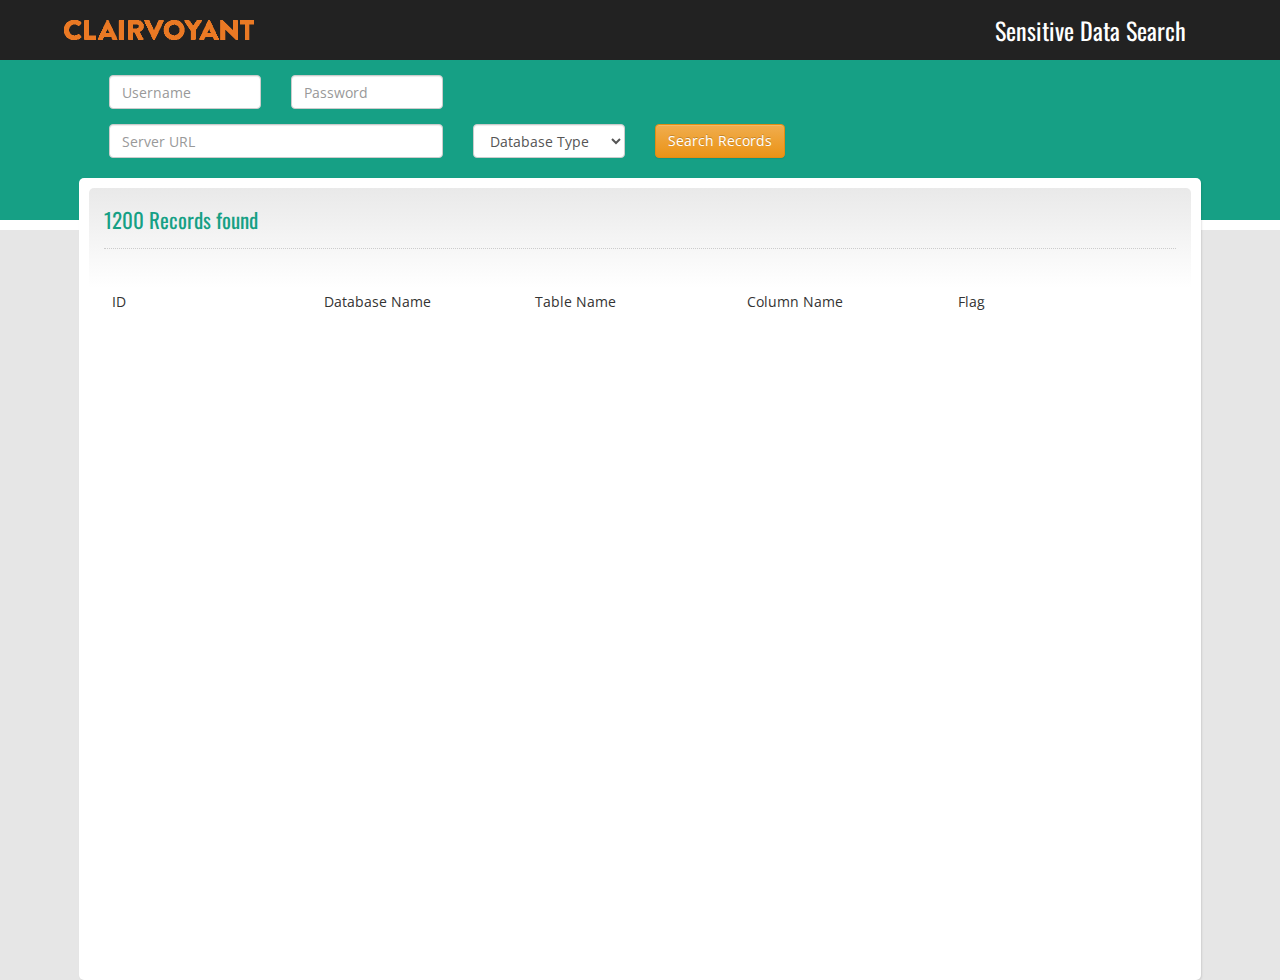
<file: src/main/webapp/index.html>
<!DOCTYPE html>
<head>
    <title>Data Analyzer - Baseline</title>

  <meta charset="utf-8">
  <meta name="description" content="">
  <meta name="viewport" content="width=device-width">
  <link rel="stylesheet" href="http://fonts.googleapis.com/css?family=Open+Sans:400italic,600italic,700italic,400,600,700">
  <link rel="stylesheet" href="http://fonts.googleapis.com/css?family=Oswald:400,300,700">
  <link rel="stylesheet" href="css/font-awesome.min.css">
  <link rel="stylesheet" href="css/bootstrap.min.css">
  <link rel="stylesheet" href="css/target-admin.css">
  <link href="css/bootstrap-theme.min.css" rel="stylesheet" media="screen"/>
  <link href="css/angular-growl.min.css" rel="stylesheet" media="screen"/>


  <link rel="stylesheet" href="css/custom.css">

</head>
<body ng-app="sdsApp" ng-controller = "mainController">
<div growl></div>
<!-- adding the grow directive to html -->
  <div class="navbar">
  <div class="container">
    <div class="navbar-header">
      <button type="button" class="navbar-toggle" data-toggle="collapse" data-target=".navbar-collapse">
        <i class="fa fa-cogs"></i>
      </button>

      <a class="navbar-brand navbar-brand-image" href="index.html">
        <img src="img/clairvoyant.png" class="sds-image" style="width:190px;margin-top:20px;" alt="Site Logo">
      </a>

    </div>
    <div class="navbar-collapse collapse">
      <div class="pull-right">
          <h3 class="sds-title">Sensitive Data Search</h3>
      </div>
    </div>
  </div>
</div>

  <div class="mainbar">
  <div class="container">
    <button type="button" class="btn mainbar-toggle" data-toggle="collapse" data-target=".mainbar-collapse">
      <i class="fa fa-bars"></i>
    </button>
    <div class="mainbar-collapse collapse">

        <form id="validate-basic" action="#" style="margin-top:15px;"  class="form parsley-form">

          <div class="col-md-12">

            <div class="col-md-2">
              <input type="text" id="username" ng-model="searchForm.username" name="username" class="form-control" placeholder="Username">
            </div>

            <div class="col-md-2">
              <input type="text" id="password" ng-model="searchForm.password" name="password" class="form-control" placeholder="Password">
            </div>
              <!-- Following div shows the sensitive data types>
              <!--<div class="col-md-4 text-left checkbox-div">-->
              <!--<input type="checkbox" name="checkbox-1" ng-model="searchForm.ssn" class="custom-checkbox" data-mincheck="2">-->
              <!--<span class="white-text">SSN</span>-->

              <!--<input type="checkbox" name="checkbox-1" ng-model="searchForm.cc" class="custom-checkbox" data-mincheck="2">-->
              <!--<span class="white-text">Credit Card</span>-->

              <!--<input type="checkbox" name="checkbox-1" ng-model="searchForm.email" class="custom-checkbox" data-mincheck="2">-->
              <!--<span class="white-text">Email</span>-->
              <!--</div>-->

          </div>


          <div class="col-md-12" style="margin-top:15px;">
            <div class="col-md-4">
              <input type="text" id="server" ng-model="searchForm.serverUrl" name="serverUrl" class="form-control" placeholder="Server URL">
            </div>
            <div class="col-md-2">
              <div class="form-group">
                <select id="validateSelect" ng-model="searchForm.databaseType" name="databaseType" class="form-control" data-required="true">
                  <option value="">Database Type</option>
                    <option value="mySql">MySQL</option>
                  <option value="2">Oracle</option>
                    <option value="sqlServer">SQL Server</option>
                </select>
              </div>
            </div>
              <!-- Following div show the percentage option for sampling>
              <!--<div class="col-md-2">-->
              <!--<div class="form-group">-->
              <!--<select id="percentage" ng-model="searchForm.percentage" name="percentage" class="form-control" data-required="true">-->
              <!--<option value="">Percentage</option>-->
              <!--<option value="10">10%</option>-->
              <!--<option value="20">20%</option>-->
              <!--<option value="30">30%</option>-->
              <!--<option value="40">40%</option>-->
              <!--<option value="50">50%</option>-->
              <!--<option value="60">60%</option>-->
              <!--<option value="70">70%</option>-->
              <!--<option value="80">80%</option>-->
              <!--<option value="90">90%</option>-->
              <!--<option value="100">100%</option>-->
              <!--</select>-->
              <!--</div>-->
              <!--</div>-->

            <div class="col-md-1">
              <button type="button" ng-click="searchCriteria()" class="btn btn-warning pull-left">Search Records</button>
            </div>

          </div>
        </form>

    </div>
  </div>
</div>


<div class="container">
  <div class="content">
    <div class="content-container">

        <ng-view></ng-view>

    </div>
  </div>
</div>
  <script src="https://ajax.googleapis.com/ajax/libs/jquery/1.12.2/jquery.min.js"></script>
  <script type="text/javascript" src="js/angular.js"></script>
  <!--<script type="text/javascript" src="js/bootstrap-growl.js"></script>-->
  <script type="text/javascript" src="js/angular-route.js"></script>
  <script type="text/javascript" src="app.js"></script>
  <script type="text/javascript" src="controllers/mainController.js"></script>
  <script type="text/javascript" src="directives/directives.js"></script>
  <script type="text/javascript" src="services/services.js"></script>
<script type="text/javascript" src="js/angular-growl.min.js"></script>


</body>
</html>
</file>
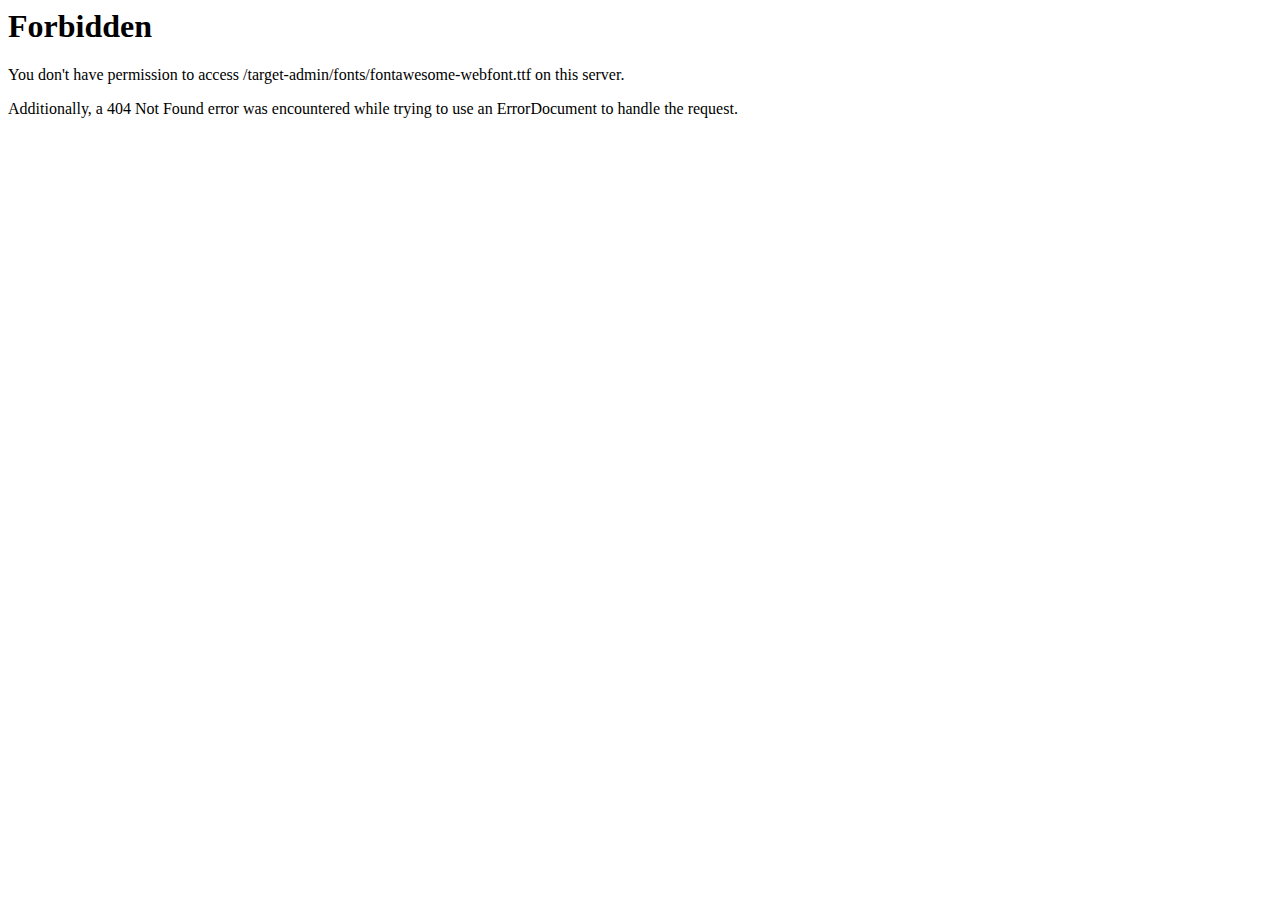
<file: src/main/webapp/fonts/fontawesome-webfontba72-2.html>
<!DOCTYPE HTML PUBLIC "-//IETF//DTD HTML 2.0//EN">
<html><head>
<title>403 Forbidden</title>
</head><body>
<h1>Forbidden</h1>
<p>You don't have permission to access /target-admin/fonts/fontawesome-webfont.ttf
on this server.</p>
<p>Additionally, a 404 Not Found
error was encountered while trying to use an ErrorDocument to handle the request.</p>
</body></html>
</file>
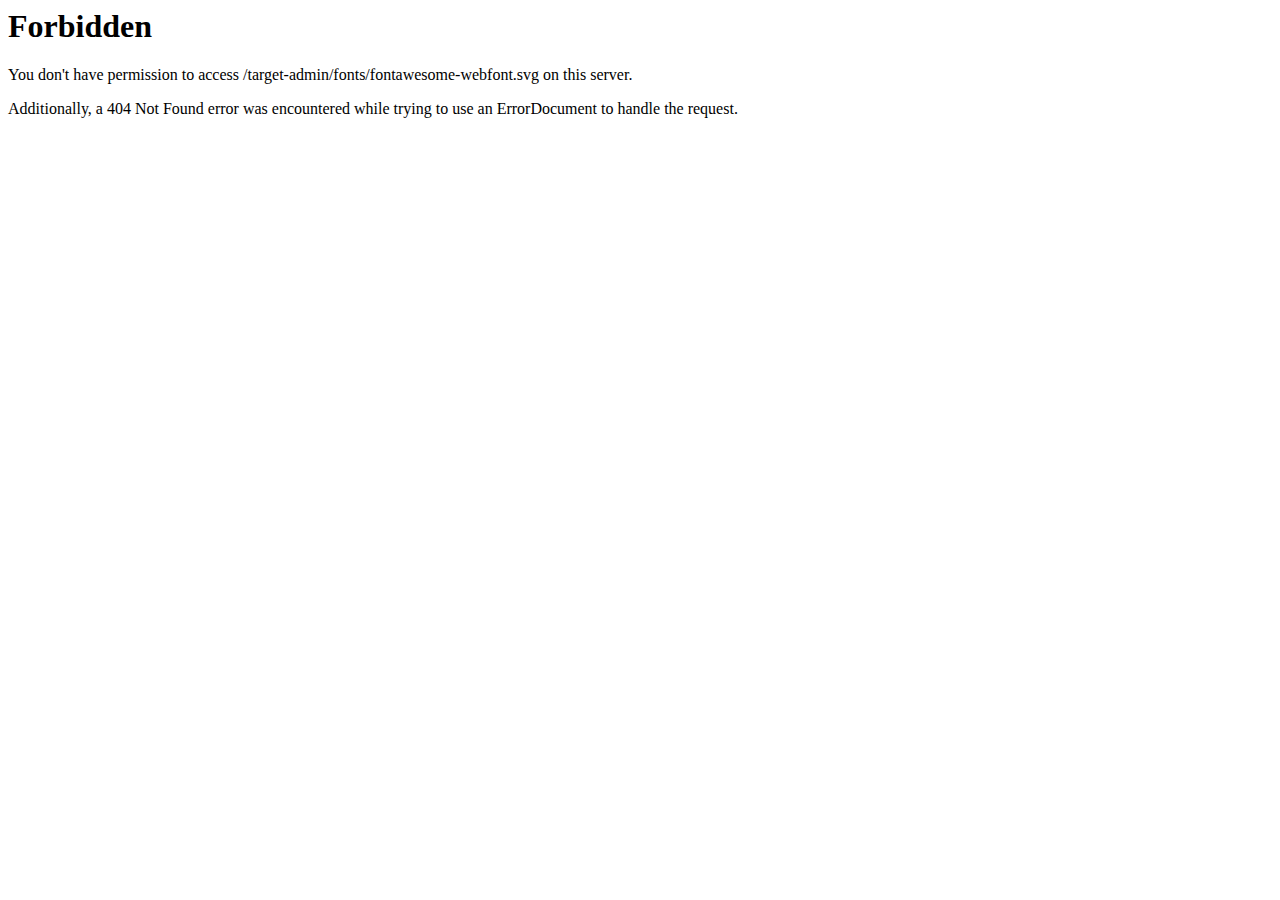
<file: src/main/webapp/fonts/fontawesome-webfontba72-3.html>
<!DOCTYPE HTML PUBLIC "-//IETF//DTD HTML 2.0//EN">
<html><head>
<title>403 Forbidden</title>
</head><body>
<h1>Forbidden</h1>
<p>You don't have permission to access /target-admin/fonts/fontawesome-webfont.svg
on this server.</p>
<p>Additionally, a 404 Not Found
error was encountered while trying to use an ErrorDocument to handle the request.</p>
</body></html>
</file>
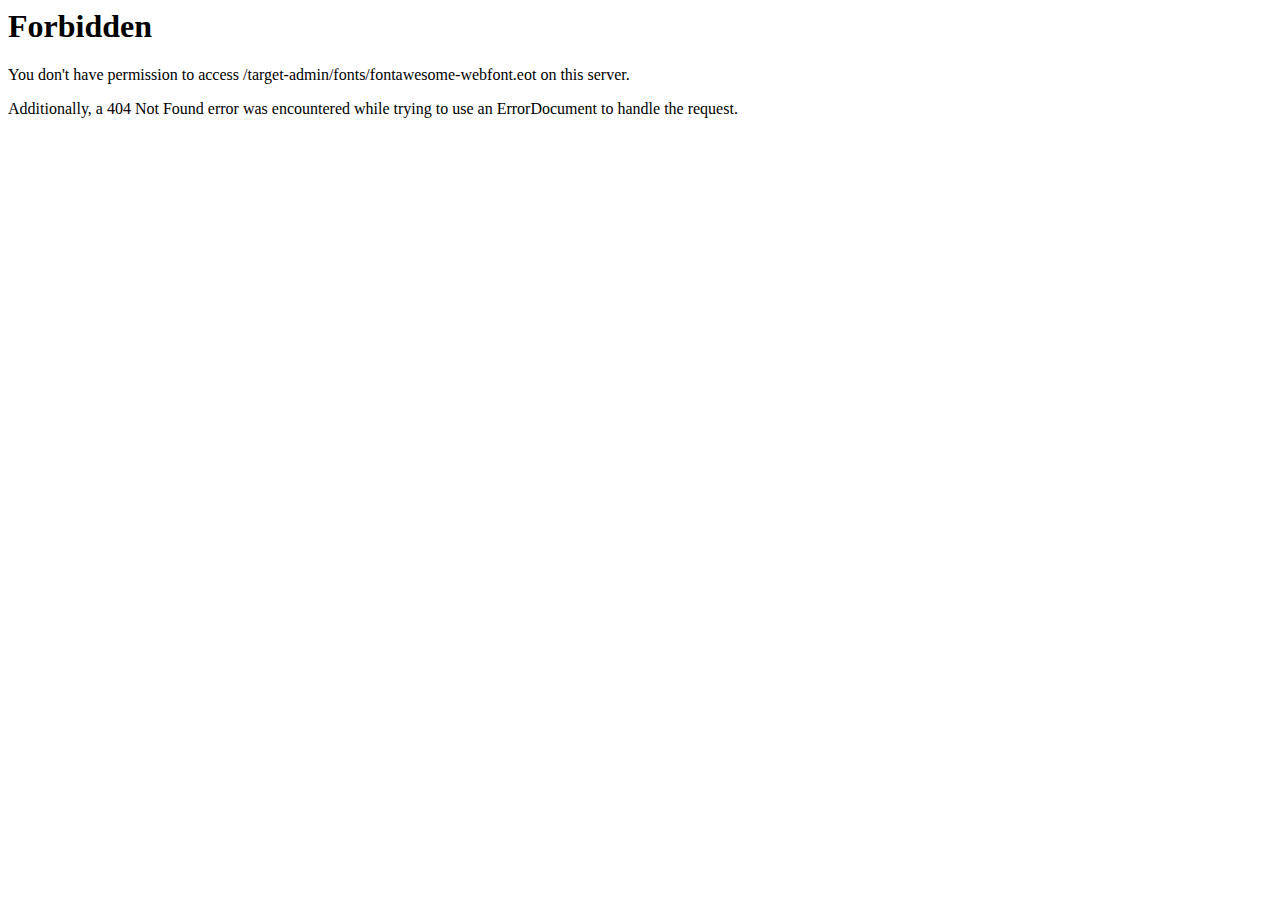
<file: src/main/webapp/fonts/fontawesome-webfontba72.html>
<!DOCTYPE HTML PUBLIC "-//IETF//DTD HTML 2.0//EN">
<html><head>
<title>403 Forbidden</title>
</head><body>
<h1>Forbidden</h1>
<p>You don't have permission to access /target-admin/fonts/fontawesome-webfont.eot
on this server.</p>
<p>Additionally, a 404 Not Found
error was encountered while trying to use an ErrorDocument to handle the request.</p>
</body></html>
</file>
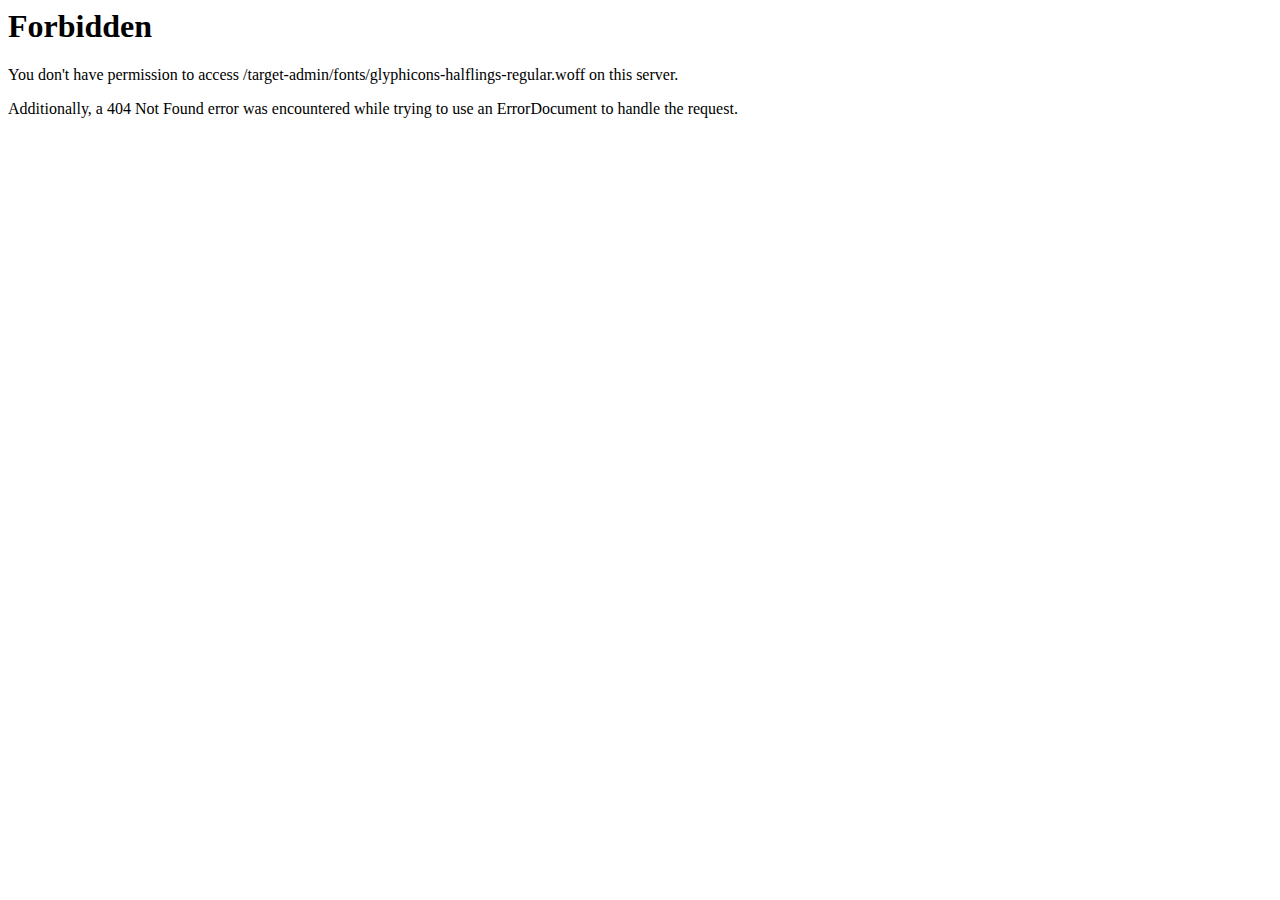
<file: src/main/webapp/fonts/glyphicons-halflings-regular-2.html>
<!DOCTYPE HTML PUBLIC "-//IETF//DTD HTML 2.0//EN">
<html><head>
<title>403 Forbidden</title>
</head><body>
<h1>Forbidden</h1>
<p>You don't have permission to access /target-admin/fonts/glyphicons-halflings-regular.woff
on this server.</p>
<p>Additionally, a 404 Not Found
error was encountered while trying to use an ErrorDocument to handle the request.</p>
</body></html>
</file>
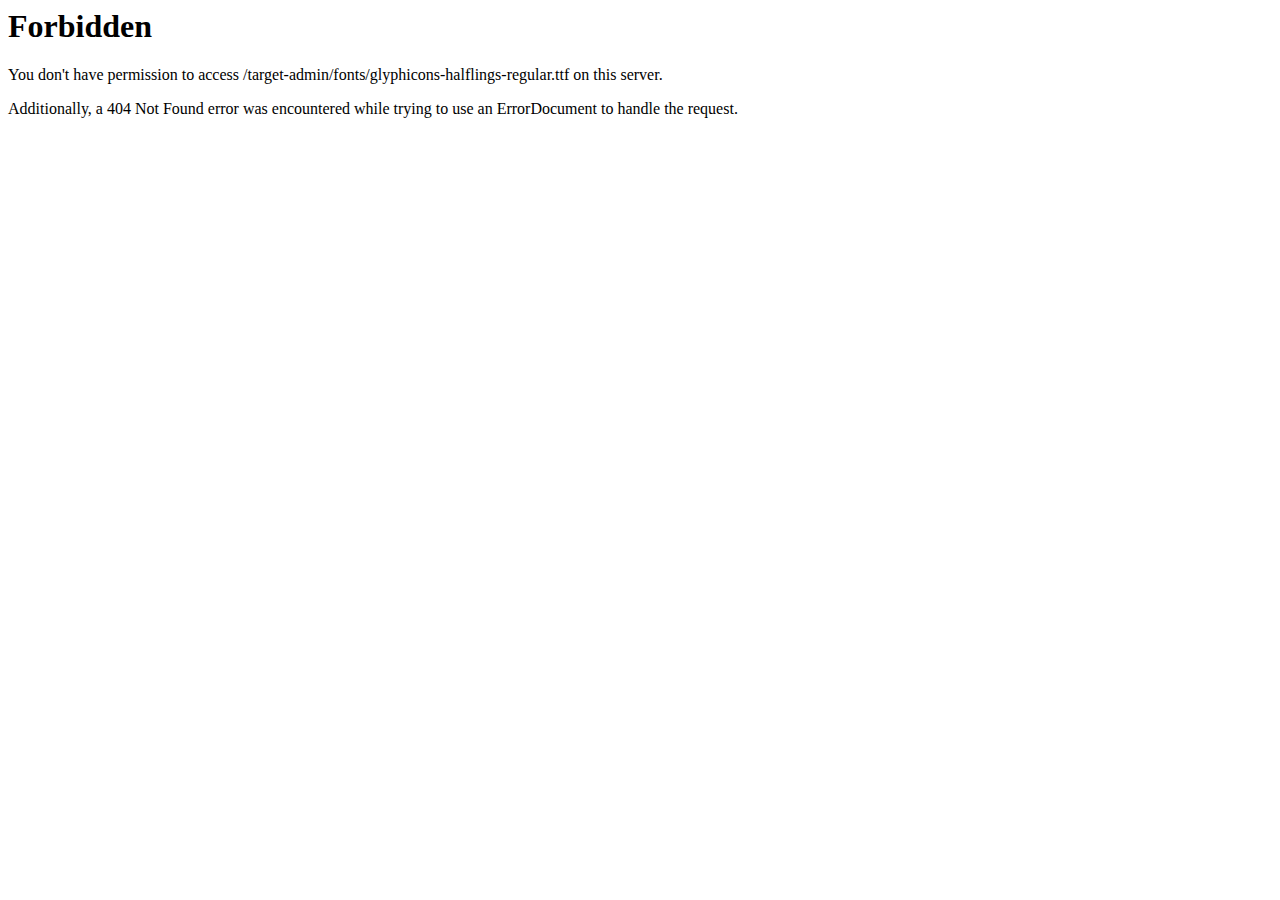
<file: src/main/webapp/fonts/glyphicons-halflings-regular-3.html>
<!DOCTYPE HTML PUBLIC "-//IETF//DTD HTML 2.0//EN">
<html><head>
<title>403 Forbidden</title>
</head><body>
<h1>Forbidden</h1>
<p>You don't have permission to access /target-admin/fonts/glyphicons-halflings-regular.ttf
on this server.</p>
<p>Additionally, a 404 Not Found
error was encountered while trying to use an ErrorDocument to handle the request.</p>
</body></html>
</file>
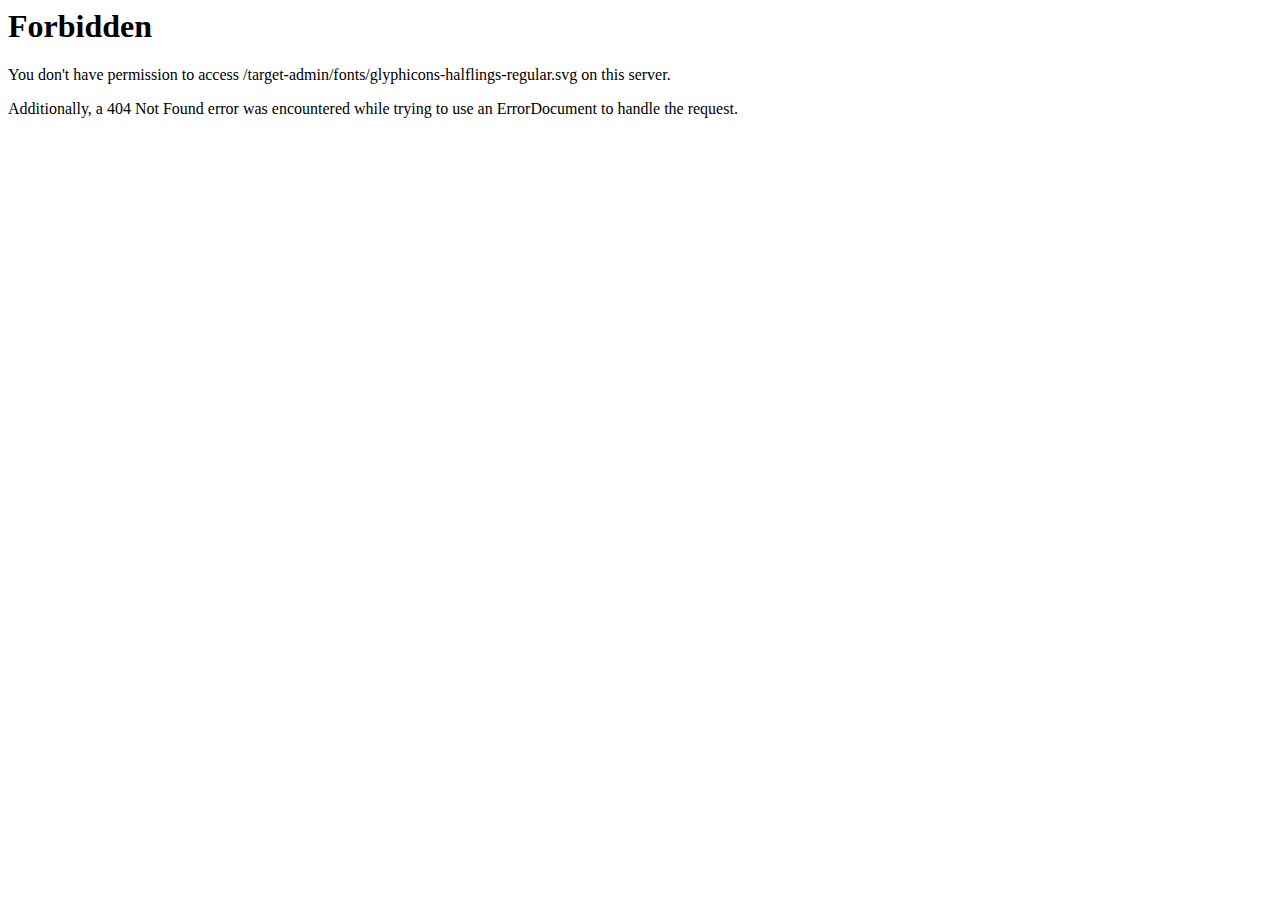
<file: src/main/webapp/fonts/glyphicons-halflings-regular-4.html>
<!DOCTYPE HTML PUBLIC "-//IETF//DTD HTML 2.0//EN">
<html><head>
<title>403 Forbidden</title>
</head><body>
<h1>Forbidden</h1>
<p>You don't have permission to access /target-admin/fonts/glyphicons-halflings-regular.svg
on this server.</p>
<p>Additionally, a 404 Not Found
error was encountered while trying to use an ErrorDocument to handle the request.</p>
</body></html>
</file>
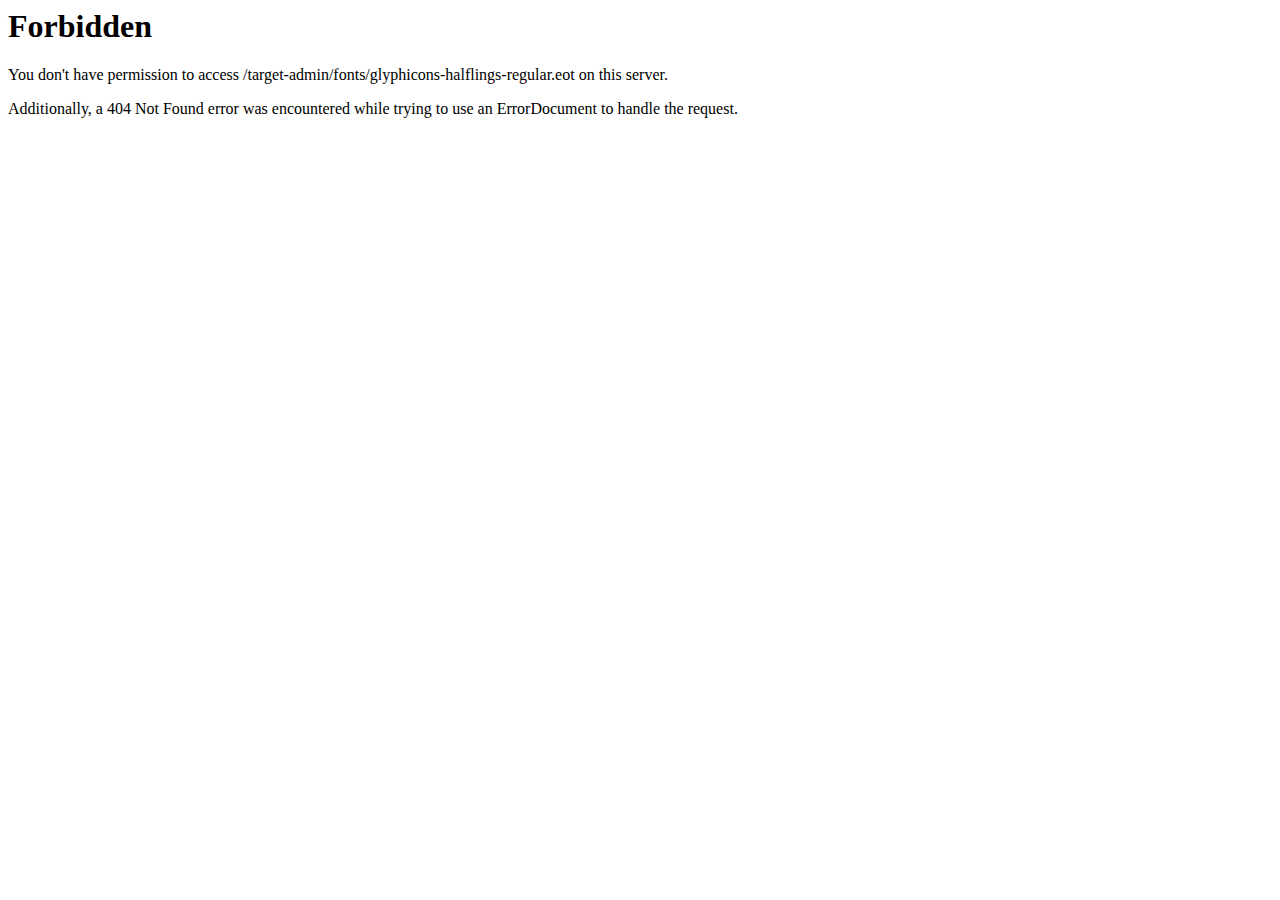
<file: src/main/webapp/fonts/glyphicons-halflings-regular.html>
<!DOCTYPE HTML PUBLIC "-//IETF//DTD HTML 2.0//EN">
<html><head>
<title>403 Forbidden</title>
</head><body>
<h1>Forbidden</h1>
<p>You don't have permission to access /target-admin/fonts/glyphicons-halflings-regular.eot
on this server.</p>
<p>Additionally, a 404 Not Found
error was encountered while trying to use an ErrorDocument to handle the request.</p>
</body></html>
</file>
<file: src/main/webapp/css/target-admin.css>
body {
  font: 400 14px/1.6 'Open Sans', Verdana, Helvetica, sans-serif;
  background: #FFF;
}
@media (min-width: 768px) {
  body {
    background: #e6e6e6;
  }
}
h1,
h2,
h3,
h4,
h5,
h6 {
  margin-top: 0;
  font-family: Oswald;
  font-weight: 400;
}
/* ==Buttons */
/* ----------------------------------------------- */
.btn-secondary,
.btn-tertiary,
.btn-facebook,
.btn-twitter {
  text-shadow: 0 -1px 0 rgba(0, 0, 0, 0.2);
  -webkit-box-shadow: inset 0 1px 0 rgba(255, 255, 255, 0.15), 0 1px 1px rgba(0, 0, 0, 0.075);
  -moz-box-shadow: inset 0 1px 0 rgba(255, 255, 255, 0.15), 0 1px 1px rgba(0, 0, 0, 0.075);
  box-shadow: inset 0 1px 0 rgba(255, 255, 255, 0.15), 0 1px 1px rgba(0, 0, 0, 0.075);
}
.btn-secondary:active,
.btn-tertiary:active,
.btn-facebook:active,
.btn-twitter:active,
.btn-secondary.active,
.btn-tertiary.active,
.btn-facebook.active,
.btn-twitter.active {
  -webkit-box-shadow: inset 0 3px 5px rgba(0, 0, 0, 0.125);
  -moz-box-shadow: inset 0 3px 5px rgba(0, 0, 0, 0.125);
  box-shadow: inset 0 3px 5px rgba(0, 0, 0, 0.125);
}
.btn:active,
.btn.active {
  background-image: none;
}
.btn-primary {
  color: #ffffff;
  background-color: #e74c3c;
  border-color: #df2e1b;
}
.btn-primary:hover,
.btn-primary:focus,
.btn-primary:active,
.btn-primary.active,
.open .dropdown-toggle.btn-primary {
  color: #ffffff;
  background-color: #df2e1b;
  border-color: #a82315;
}
.btn-primary:active,
.btn-primary.active,
.open .dropdown-toggle.btn-primary {
  background-image: none;
}
.btn-primary.disabled,
.btn-primary[disabled],
fieldset[disabled] .btn-primary,
.btn-primary.disabled:hover,
.btn-primary[disabled]:hover,
fieldset[disabled] .btn-primary:hover,
.btn-primary.disabled:focus,
.btn-primary[disabled]:focus,
fieldset[disabled] .btn-primary:focus,
.btn-primary.disabled:active,
.btn-primary[disabled]:active,
fieldset[disabled] .btn-primary:active,
.btn-primary.disabled.active,
.btn-primary[disabled].active,
fieldset[disabled] .btn-primary.active {
  background-color: #e74c3c;
  border-color: #df2e1b;
}
.btn-primary .badge {
  color: #e74c3c;
  background-color: #ffffff;
}
.btn-secondary {
  color: #ffffff;
  background-color: #428bca;
  border-color: #3276b1;
}
.btn-secondary:hover,
.btn-secondary:focus,
.btn-secondary:active,
.btn-secondary.active,
.open .dropdown-toggle.btn-secondary {
  color: #ffffff;
  background-color: #3276b1;
  border-color: #245682;
}
.btn-secondary:active,
.btn-secondary.active,
.open .dropdown-toggle.btn-secondary {
  background-image: none;
}
.btn-secondary.disabled,
.btn-secondary[disabled],
fieldset[disabled] .btn-secondary,
.btn-secondary.disabled:hover,
.btn-secondary[disabled]:hover,
fieldset[disabled] .btn-secondary:hover,
.btn-secondary.disabled:focus,
.btn-secondary[disabled]:focus,
fieldset[disabled] .btn-secondary:focus,
.btn-secondary.disabled:active,
.btn-secondary[disabled]:active,
fieldset[disabled] .btn-secondary:active,
.btn-secondary.disabled.active,
.btn-secondary[disabled].active,
fieldset[disabled] .btn-secondary.active {
  background-color: #428bca;
  border-color: #3276b1;
}
.btn-secondary .badge {
  color: #428bca;
  background-color: #ffffff;
}
.btn-tertiary {
  color: #ffffff;
  background-color: #bbbbbb;
  border-color: #a7a7a7;
}
.btn-tertiary:hover,
.btn-tertiary:focus,
.btn-tertiary:active,
.btn-tertiary.active,
.open .dropdown-toggle.btn-tertiary {
  color: #ffffff;
  background-color: #a7a7a7;
  border-color: #888888;
}
.btn-tertiary:active,
.btn-tertiary.active,
.open .dropdown-toggle.btn-tertiary {
  background-image: none;
}
.btn-tertiary.disabled,
.btn-tertiary[disabled],
fieldset[disabled] .btn-tertiary,
.btn-tertiary.disabled:hover,
.btn-tertiary[disabled]:hover,
fieldset[disabled] .btn-tertiary:hover,
.btn-tertiary.disabled:focus,
.btn-tertiary[disabled]:focus,
fieldset[disabled] .btn-tertiary:focus,
.btn-tertiary.disabled:active,
.btn-tertiary[disabled]:active,
fieldset[disabled] .btn-tertiary:active,
.btn-tertiary.disabled.active,
.btn-tertiary[disabled].active,
fieldset[disabled] .btn-tertiary.active {
  background-color: #bbbbbb;
  border-color: #a7a7a7;
}
.btn-tertiary .badge {
  color: #bbbbbb;
  background-color: #ffffff;
}
.btn-facebook {
  color: #ffffff;
  background-color: #3b5998;
  border-color: #344e86;
}
.btn-facebook:hover,
.btn-facebook:focus,
.btn-facebook:active,
.btn-facebook.active,
.open .dropdown-toggle.btn-facebook {
  color: #ffffff;
  background-color: #30487b;
  border-color: #23345a;
}
.btn-facebook:active,
.btn-facebook.active,
.open .dropdown-toggle.btn-facebook {
  background-image: none;
}
.btn-facebook.disabled,
.btn-facebook[disabled],
fieldset[disabled] .btn-facebook,
.btn-facebook.disabled:hover,
.btn-facebook[disabled]:hover,
fieldset[disabled] .btn-facebook:hover,
.btn-facebook.disabled:focus,
.btn-facebook[disabled]:focus,
fieldset[disabled] .btn-facebook:focus,
.btn-facebook.disabled:active,
.btn-facebook[disabled]:active,
fieldset[disabled] .btn-facebook:active,
.btn-facebook.disabled.active,
.btn-facebook[disabled].active,
fieldset[disabled] .btn-facebook.active {
  background-color: #3b5998;
  border-color: #344e86;
}
.btn-facebook .badge {
  color: #3b5998;
  background-color: #ffffff;
}
.btn-twitter {
  color: #ffffff;
  background-color: #00acee;
  border-color: #00a1df;
}
.btn-twitter:hover,
.btn-twitter:focus,
.btn-twitter:active,
.btn-twitter.active,
.open .dropdown-toggle.btn-twitter {
  color: #ffffff;
  background-color: #008fc5;
  border-color: #0075a2;
}
.btn-twitter:active,
.btn-twitter.active,
.open .dropdown-toggle.btn-twitter {
  background-image: none;
}
.btn-twitter.disabled,
.btn-twitter[disabled],
fieldset[disabled] .btn-twitter,
.btn-twitter.disabled:hover,
.btn-twitter[disabled]:hover,
fieldset[disabled] .btn-twitter:hover,
.btn-twitter.disabled:focus,
.btn-twitter[disabled]:focus,
fieldset[disabled] .btn-twitter:focus,
.btn-twitter.disabled:active,
.btn-twitter[disabled]:active,
fieldset[disabled] .btn-twitter:active,
.btn-twitter.disabled.active,
.btn-twitter[disabled].active,
fieldset[disabled] .btn-twitter.active {
  background-color: #00acee;
  border-color: #00a1df;
}
.btn-twitter .badge {
  color: #00acee;
  background-color: #ffffff;
}
.btn-jumbo {
  padding: 13px 20px;
  font-size: 22px;
  line-height: 1.33;
  border-radius: 6px;
}
.btn-primary .caret,
.btn-secondary .caret,
.btn-tertiary .caret,
.btn-facebook .caret,
.btn-twitter .caret {
  border-top-color: #fff;
}
.dropup .btn-primary .caret,
.dropup .btn-secondary .caret,
.dropup .btn-tertiary .caret,
.dropup .btn-facebook .caret,
.dropup .btn-twitter .caret {
  border-bottom-color: #fff;
}
/* ==Dropdowns */
/* ----------------------------------------------- */
.btn-primary .caret,
.btn-secondary .caret,
.btn-tertiary .caret,
.btn-facebook .caret,
.btn-twitter .caret {
  border-top-color: #fff;
}
.dropup .btn-primary .caret,
.dropup .btn-secondary .caret,
.dropup .btn-tertiary .caret,
.dropup .btn-facebook .caret,
.dropup .btn-twitter .caret {
  border-bottom-color: #fff;
}
.dropdown-menu {
  min-width: 185px;
}
.dropdown-menu > li {
  margin-right: .5em;
  margin-left: .5em;
}
.dropdown-menu > li > a {
  padding: 6px 7px;
  font-size: 13px;
  border-top-right-radius: 4px;
  border-top-left-radius: 4px;
  border-bottom-right-radius: 4px;
  border-bottom-left-radius: 4px;
}
.dropdown-header {
  padding: 7px;
  font-size: 13px;
  font-weight: 600;
  text-transform: uppercase;
}
.dropdown-menu > li > a:hover,
.dropdown-menu > li > a:focus {
  color: #fff;
  background-color: #e74c3c;
}
.dropdown-menu > .active > a,
.dropdown-menu > .active > a:hover,
.dropdown-menu > .active > a:focus {
  color: #444;
  background-color: #dadada;
}
@media (max-width: 768px) {
  .dropdown-header {
    color: #083d33;
    font-size: 13px;
  }
  .dropdown-menu > li > a {
    color: #fff;
  }
  .navbar-nav .open .dropdown-menu > li > a,
  .navbar-nav .open .dropdown-menu .dropdown-header {
    padding-left: 40px;
  }
  .dropdown-menu .divider {
    background-color: #1abf9f;
  }
}
.dropdown-submenu {
  position: relative;
}
.dropdown-submenu > .dropdown-menu {
  display: none;
  top: 0;
  left: 100%;
  margin-top: -6px;
  margin-left: -1px;
}
.navbar .dropdown-submenu > .dropdown-menu,
.mainnav .dropdown-submenu > .dropdown-menu {
  display: block;
  margin-top: -6px;
  margin-left: 20px;
}
.dropdown-submenu:hover > .dropdown-menu {
  display: block;
  border-top-right-radius: 4px;
  border-top-left-radius: 4px;
  border-bottom-right-radius: 4px;
  border-bottom-left-radius: 4px;
}
.dropdown-submenu:hover > .dropdown-menu:before,
.dropdown-submenu:hover > .dropdown-menu:after {
  display: none;
}
@media (min-width: 768px) {
  .navbar .dropdown-submenu > .dropdown-menu,
  .mainnav .dropdown-submenu > .dropdown-menu {
    display: none;
    margin-left: -1px;
  }
  .navbar .dropdown-submenu:hover > .dropdown-menu,
  .mainnav .dropdown-submenu:hover > .dropdown-menu {
    display: block;
  }
  .dropdown-submenu > a:after {
    content: " ";
    display: block;
    float: right;
    width: 0;
    height: 0;
    margin-top: 5px;
    margin-right: -5px;
    border-color: transparent;
    border-style: solid;
    border-width: 5px 0 5px 5px;
    border-left-color: #cccccc;
  }
  .dropdown-submenu:hover > a:after {
    border-left-color: #e74c3c;
  }
}
.dropdown-submenu.pull-left {
  float: none;
}
.dropdown-submenu.pull-left > .dropdown-menu {
  left: -100%;
  margin-left: 10px;
}
/* ==Badges */
/* ----------------------------------------------- */
.badge-primary {
  background: #e74c3c;
}
.badge-secondary {
  background: #428bca;
}
.badge-tertiary {
  background: #bbbbbb;
}
/* ==Tables */
/* ----------------------------------------------- */
.table-bordered thead tr,
.table-bordered tfoot tr {
  background-color: #f3f3f3;
}
.table-bordered thead tr th,
.table-bordered tfoot tr th {
  color: #444;
  font-size: 12px;
  font-weight: 800;
  background-color: transparent;
  border-bottom-width: 1px;
  vertical-align: middle;
}
.table-bordered.table-highlight {
  border-top-color: #111;
}
.table-bordered.table-highlight thead tr:first-child {
  background-color: #363636;
}
.table-bordered.table-highlight thead tr:first-child th {
  color: #fff;
  font-weight: 600;
  border: 1px solid #2c2c2c;
}
/* ==Modal */
/* ----------------------------------------------- */
.modal-backdrop {
  background-color: #ffffff;
}
.modal-backdrop.in {
  filter: alpha(opacity=60);
  -webkit-opacity: 0.6;
  -moz-opacity: 0.6;
  opacity: 0.6;
}
.modal-styled .modal-header {
  padding-top: 20px;
  padding-bottom: 20px;
  color: #fff;
  background-color: #333;
  border-top-right-radius: 4px;
  border-top-left-radius: 4px;
}
.modal-styled .modal-header .close {
  color: #fff;
  opacity: 1;
  text-shadow: none;
}
.modal-styled .modal-header .close:hover {
  filter: alpha(opacity=70);
  -webkit-opacity: 0.7;
  -moz-opacity: 0.7;
  opacity: 0.7;
}
.modal-styled .modal-footer {
  padding: 14px 20px 15px;
  background-color: #eee;
  border-top: 1px solid #ddd;
  border-bottom-right-radius: 4px;
  border-bottom-left-radius: 4px;
}
/* ==Progress Bars */
/* ----------------------------------------------- */
.progress-bar-primary {
  background-color: #e74c3c;
}
.progress-striped .progress-bar-primary {
  background-image: -webkit-linear-gradient(45deg, rgba(255, 255, 255, 0.15) 25%, transparent 25%, transparent 50%, rgba(255, 255, 255, 0.15) 50%, rgba(255, 255, 255, 0.15) 75%, transparent 75%, transparent);
  background-image: linear-gradient(45deg, rgba(255, 255, 255, 0.15) 25%, transparent 25%, transparent 50%, rgba(255, 255, 255, 0.15) 50%, rgba(255, 255, 255, 0.15) 75%, transparent 75%, transparent);
}
.progress-bar-secondary {
  background-color: #428bca;
}
.progress-striped .progress-bar-secondary {
  background-image: -webkit-linear-gradient(45deg, rgba(255, 255, 255, 0.15) 25%, transparent 25%, transparent 50%, rgba(255, 255, 255, 0.15) 50%, rgba(255, 255, 255, 0.15) 75%, transparent 75%, transparent);
  background-image: linear-gradient(45deg, rgba(255, 255, 255, 0.15) 25%, transparent 25%, transparent 50%, rgba(255, 255, 255, 0.15) 50%, rgba(255, 255, 255, 0.15) 75%, transparent 75%, transparent);
}
.progress-bar-tertiary {
  background-color: #bbbbbb;
}
.progress-striped .progress-bar-tertiary {
  background-image: -webkit-linear-gradient(45deg, rgba(255, 255, 255, 0.15) 25%, transparent 25%, transparent 50%, rgba(255, 255, 255, 0.15) 50%, rgba(255, 255, 255, 0.15) 75%, transparent 75%, transparent);
  background-image: linear-gradient(45deg, rgba(255, 255, 255, 0.15) 25%, transparent 25%, transparent 50%, rgba(255, 255, 255, 0.15) 50%, rgba(255, 255, 255, 0.15) 75%, transparent 75%, transparent);
}
/* ==List Group */
/* ----------------------------------------------- */
.list-group .list-group-item i {
  color: #e74c3c;
}
.list-group .list-group-item.active {
  background-color: #e74c3c;
  border-color: #e74c3c;
}
.list-group .list-group-item.active i {
  color: #fff;
}
.list-group .list-group-item .list-group-chevron {
  float: right;
  margin-top: 5px;
  color: #bbb;
}
.list-group .list-group-item .badge {
  margin-top: 2px;
}
.list-group .list-group-item .list-group-chevron + .badge {
  margin-right: 10px;
}
/* ==Thumbnails */
/* ----------------------------------------------- */
.thumbnail-view {
  position: relative;
  display: inline-block;
  overflow: hidden;
  cursor: -moz-zoom-in;
  cursor: -webkit-zoom-in;
  cursor: zoom-in;
}
.thumbnail-view img {
  max-width: 100%;
}
.thumbnail-view .thumbnail-view-hover {
  display: block;
  width: 100%;
  height: 100%;
  position: absolute;
  right: 0;
  background: #111111 url(../img/gallery/zoom.html) no-repeat 50%;
  z-index: 10;
  opacity: 0.5;
  filter: alpha(opacity=50);
  -webkit-transform: translateY(-100%);
  -moz-transform: translateY(-100%);
  -ms-transform: translateY(-100%);
  -o-transform: translateY(-100%);
  -webkit-transition: all 0.25s ease-in-out;
  -moz-transition: all 0.25s ease-in-out;
  -o-transition: all 0.25s ease-in-out;
  transition: all 0.25s ease-in-out;
}
.thumbnail-view:hover .thumbnail-view-hover {
  -webkit-transform: translateY(0%);
  -moz-transform: translateY(0%);
  -ms-transform: translateY(0%);
  -o-transform: translateY(0%);
  opacity: .5;
  filter: alpha(opacity=50);
}
.thumbnail-footer {
  padding: 7px 10px;
  border-top: 1px dotted #ccc;
}
.thumbnail-footer:before,
.thumbnail-footer:after {
  content: " ";
  display: table;
}
.thumbnail-footer:after {
  clear: both;
}
.thumbnail-footer a {
  color: #999;
  font-size: 12px;
}
.thumbnail-footer a:hover {
  text-decoration: none;
  color: #e74c3c;
}
.thumbnail-footer .pull-left a {
  padding: 0 12px 0 0;
}
.thumbnail-footer .pull-right a {
  padding: 0 0 0 12px;
}
/* ==Accordion */
/* ----------------------------------------------- */
.accordion .panel-heading {
  padding: 0;
}
.accordion .accordion-toggle {
  display: block;
  padding: 10px 15px;
  font-size: 14px;
  cursor: pointer;
}
.accordion .accordion-toggle:hover,
.accordion .accordion-toggle:active,
.accordion .accordion-toggle:focus {
  text-decoration: none;
  outline: none !important;
}
.accordion .panel.open .accordion-toggle {
  color: #fff;
  background-color: #e74c3c;
}
/* ==Tabs */
/* ----------------------------------------------- */
.tab-content.stacked-content > .tab-pane {
  padding-top: 0;
}
.nav-tabs,
.nav-pills {
  margin-bottom: 1.5em;
}
.nav-tabs .caret,
.nav-pills .caret,
.nav-tabs a:hover .caret,
.nav-pills a:hover .caret {
  border-top-color: #444;
  border-bottom-color: #444;
}
.nav-pills.nav-stacked > li {
  margin-right: 0;
  margin-bottom: .5em;
}
.nav-pills.nav-stacked > li > a {
  padding: 10px 15px;
}
.nav-pills > li {
  margin-right: 6px;
}
.nav-pills > li > a {
  padding: 5px 12px;
  color: #444;
  background-color: #eee;
}
.nav-pills > li > a:hover {
  background-color: #e4e4e4;
}
.nav-pills > li.active > a,
.nav-pills > li.active > a:hover,
.nav-pills > li.active > a:focus {
  color: #fff;
  background-color: #e74c3c;
}
.nav-pills > li.active .caret,
.nav-pills > li.active a:hover .caret {
  border-top-color: #fff;
  border-bottom-color: #fff;
}
.nav-tabs > li.active > a,
.nav-tabs > li.active > a:hover,
.nav-tabs > li.active > a:focus {
  color: #e74c3c;
  font-weight: 600;
}
.nav-tabs > li > a {
  color: #444;
}
.nav-tabs .open > a,
.nav-tabs .open > a:hover,
.nav-tabs .open > a:focus {
  background-color: #eeeeee;
  border-color: #e74c3c;
}
.nav-tabs .dropdown-menu > .active > a,
.nav-tabs .dropdown-menu > .active > a:hover,
.nav-tabs .dropdown-menu > .active > a:focus {
  color: #fff;
}
/* ==Pagination [.pagination] */
/* ----------------------------------------------- */
.pagination > li > a,
.pagination > li > span {
  color: #222;
}
.pagination > .active > a,
.pagination > .active > span,
.pagination > .active > a:hover,
.pagination > .active > span:hover,
.pagination > .active > a:focus,
.pagination > .active > span:focus {
  z-index: 2;
  color: #fff;
  background-color: #e74c3c;
  border-color: #e74c3c;
  cursor: default;
}
.pager > li > a {
  color: #222;
}
/* ==Forms */
/* ----------------------------------------------- */
.form .row,
.form-horizontal .row {
  margin-bottom: 0 !important;
}
.help-block {
  margin-bottom: 0;
}
input[type="radio"],
input[type="checkbox"] {
  margin: 4px 0 0;
}
/* ==Labels */
/* ----------------------------------------------- */
.label-primary {
  background-color: #e74c3c;
}
.label-primary[href]:hover,
.label-primary[href]:focus {
  background-color: #d62c1a;
}
.label-secondary {
  background-color: #428bca;
}
.label-secondary[href]:hover,
.label-secondary[href]:focus {
  background-color: #3071a9;
}
.label-tertiary {
  background-color: #bbbbbb;
}
.label-tertiary[href]:hover,
.label-tertiary[href]:focus {
  background-color: #a2a2a2;
}
.label-info {
  background-color: #5bc0de;
}
.label-info[href]:hover,
.label-info[href]:focus {
  background-color: #31b0d5;
}
.label-warning {
  background-color: #f0ad4e;
}
.label-warning[href]:hover,
.label-warning[href]:focus {
  background-color: #ec971f;
}
/* ==Text */
/* ----------------------------------------------- */
.text-muted {
  color: #999999;
}
.text-primary {
  color: #e74c3c;
}
.text-warning {
  color: #8a6d3b;
}
.text-info {
  color: #31708f;
}
/* ==Error [.error-container]*/
/* ----------------------------------------------- */
.error-container {
  margin-top: 1em;
  text-align: center;
}
.error-code {
  display: inline-block;
  vertical-align: top;
  font-size: 100px;
  font-weight: 600;
  line-height: .7em;
}
.error-details {
  display: inline-block;
  vertical-align: top;
  margin-top: 4em;
}
.error-details ul {
  text-align: left;
}
@media (min-width: 768px) {
  .error-container {
    margin-top: 2.5em;
  }
  .error-details {
    width: 250px;
    margin-top: 0;
    margin-left: 25px;
    text-align: left;
  }
}
@media (min-width: 992px) {
  .error-container {
    margin-top: 5em;
  }
  .error-code {
    font-size: 150px;
  }
  .error-details {
    width: 350px;
    margin-left: 50px;
  }
}
/* ==Navbar [.navbar]*/
/* ----------------------------------------------- */
.navbar {
  position: relative;
  z-index: 501;
  min-height: 60px;
  margin-bottom: 0;
  background-color: #222222;
  border: none;
  border-top-right-radius: 0;
  border-top-left-radius: 0;
  border-bottom-right-radius: 0;
  border-bottom-left-radius: 0;
}
.navbar .navbar-text {
  color: #999999;
}
.navbar .navbar-nav > li > a {
  color: #999999;
  font-size: 13px;
}
.navbar .navbar-nav > li > a:hover,
.navbar .navbar-nav > li > a:focus {
  color: #ffffff;
  background-color: transparent;
}
.navbar .navbar-nav > .active > a,
.navbar .navbar-nav > .active > a:hover,
.navbar .navbar-nav > .active > a:focus {
  color: #ffffff;
  background-color: #080808;
}
.navbar .navbar-nav > .disabled > a,
.navbar .navbar-nav > .disabled > a:hover,
.navbar .navbar-nav > .disabled > a:focus {
  color: #444444;
  background-color: transparent;
}
.navbar .navbar-toggle {
  padding-top: 6px;
  padding-bottom: 6px;
  margin-top: 10px;
  color: #666;
  font-size: 18px;
  border-color: none;
}
.navbar .navbar-toggle:hover,
.navbar .navbar-toggle:focus {
  background-color: #333333;
}
.navbar .navbar-collapse {
  background: #222222;
}
.navbar .navbar-collapse,
.navbar .navbar-form {
  border-color: #101010;
}
.navbar .navbar-nav > .open > a,
.navbar .navbar-nav > .open > a:hover,
.navbar .navbar-nav > .open > a:focus {
  color: #ffffff;
  background-color: #080808;
  background-color: #1b1b1b;
}
.navbar .navbar-link {
  color: #999999;
}
.navbar .navbar-link:hover {
  color: #ffffff;
}
.navbar-brand {
  height: 60px;
  padding-top: 20px;
  padding-bottom: 20px;
}
.navbar-brand-image {
  padding: 0;
}
.navbar .navbar-nav > .navbar-profile > a {
  height: 60px;
  padding-top: 0;
  padding-bottom: 0;
  line-height: 60px;
}
.navbar-profile-avatar {
  position: relative;
  top: -1px;
  width: 30px;
  margin-right: .65em;
  border: 2px solid #6f6f6f;
  border-top-right-radius: 3px;
  border-top-left-radius: 3px;
  border-bottom-right-radius: 3px;
  border-bottom-left-radius: 3px;
}
.navbar-profile-label {
  display: inline;
  font-size: 13px;
}
@media (min-width: 768px) {
  .navbar {
    height: 60px;
  }
  .navbar .navbar-nav > li > a {
    padding-top: 20px;
    padding-bottom: 20px;
  }
  .navbar-profile-label {
    display: none;
  }
}
@media (min-width: 768px) {
  .navbar-nav .dropdown-menu:before {
    content: '';
    position: relative;
    z-index: 10601;
    display: inline-block;
    border-left: 7px solid transparent;
    border-right: 7px solid transparent;
    border-bottom: 7px solid #fff;
    position: absolute;
    top: -7px;
    left: 8px;
  }
  .navbar-nav.navbar-right .dropdown-menu:before {
    left: auto;
    right: 12px;
  }
}
/* ==Mainbar [.mainbar]*/
/* ----------------------------------------------- */
.mainbar {
  width: 100%;
  padding: 5px 0;
  text-align: center;
  background: #16a085;
  border-bottom: 10px solid #fff;
}
.mainbar .mainbar-nav {
  text-align: left;
}
.mainbar .mainbar-nav > li > a {
  color: #fff;
  font-weight: 600;
}
.mainbar .mainbar-nav > li > a > i {
  margin-right: 5px;
}
.mainbar .mainbar-nav > li > a:hover,
.mainbar .mainbar-nav > li > a:focus {
  background: #148e76;
}
.mainbar .mainbar-nav > .open > a,
.mainbar .mainbar-nav > .open > a:hover,
.mainbar .mainbar-nav > .open > a:focus {
  color: #fff;
  background: #159c81;
  border-color: #148e76;
}
.mainbar .mainbar-toggle {
  display: block;
  width: 100%;
  margin: 0 auto;
  color: #0a463a;
  font-size: 18px;
  background: transparent;
}
@media (min-width: 768px) {
  .mainbar {
    height: 160px;
    padding: 0;
  }
  .mainbar .mainbar-nav {
    float: none;
    margin-top: 17px;
  }
  .mainbar .mainbar-nav > li {
    margin-right: 4px;
  }
  .mainbar .mainbar-nav > li > a {
    padding: 8px 10px;
    font-size: 12px;
    font-weight: 400;
    text-align: center;
    border: 1px solid transparent;
    text-shadow: 1px 1px 2px #3E8851;
    border-top-right-radius: 5px;
    border-top-left-radius: 5px;
    border-bottom-right-radius: 5px;
    border-bottom-left-radius: 5px;
  }
  .mainbar .mainbar-nav > li > a > i {
    display: block;
    margin-right: 0;
    margin-bottom: 6px;
    font-size: 24px;
  }
  .mainbar .mainbar-nav > li > a:hover,
  .mainbar .mainbar-nav > li > a:focus {
    border-color: #148e76;
    background: #159c81;
  }
  .mainbar .mainbar-nav > .active > a,
  .mainbar .mainbar-nav > .active > a:hover,
  .mainbar .mainbar-nav > .active > a:focus {
    color: #fff;
    background: #148e76;
    border-color: transparent;
  }
  .mainbar .mainbar-nav > .active > a::after,
  .mainbar .mainbar-nav > .active > a:hover::after,
  .mainbar .mainbar-nav > .active > a:focus::after {
    content: '';
    display: inline-block;
    border-left: 10px solid transparent;
    border-right: 10px solid transparent;
    border-top: 10px solid transparent;
    border-top-color: #148e76;
    position: absolute;
    top: 100%;
    left: 50%;
    margin-left: -10px;
  }
  .mainbar .mainbar-toggle {
    display: none;
  }
  .mainbar .mainbar-collapse {
    width: auto;
    border-top: 0;
    box-shadow: none;
  }
  .mainbar .mainbar-collapse.collapse {
    display: block !important;
    height: auto !important;
    padding-bottom: 0;
    overflow: visible !important;
  }
  .mainbar .mainbar-collapse.in {
    overflow-y: visible;
  }
}
@media (min-width: 992px) {
  .mainbar {
    height: 170px;
  }
  .mainbar .mainbar-nav > li {
    margin-right: 10px;
  }
  .mainbar .mainbar-nav > li > a {
    padding: 12px 12px;
    font-size: 14px;
  }
  .mainbar .mainbar-nav > li > a > i {
    font-size: 28px;
  }
}
@media (max-width: 768px) {
  .mainbar .dropdown-menu > li > a:hover,
  .mainbar .dropdown-menu > li > a:focus {
    color: #fff;
    background-color: #117c67;
  }
}
/* ==Content [.content]*/
/* ----------------------------------------------- */
.content {
  position: relative;
  width: 100%;
  padding-top: 20px;
  background: #fff;
}
.content::before {
  content: "";
  position: absolute;
  top: 10px;
  right: 10px;
  left: 10px;
  width: auto;
  height: 100px;
  margin-top: -15px;
  margin-right: -25px;
  margin-left: -25px;
  background-image: -webkit-linear-gradient(top, #e9e9e9 0%, #ffffff 100%);
  background-image: linear-gradient(to bottom, #e9e9e9 0%, #ffffff 100%);
  background-repeat: repeat-x;
  filter: progid:DXImageTransform.Microsoft.gradient(startColorstr='#ffe9e9e9', endColorstr='#ffffffff', GradientType=0);
}
.content .breadcrumb {
  padding: 4px 0;
  margin-bottom: 0;
  background: none;
}
.content .breadcrumb > li {
  font-size: 15px;
}
.content-container {
  position: relative;
  z-index: 101;
}
.content-header {
  padding-bottom: .5em;
  margin-bottom: 2.5em;
  border-bottom: 1px dotted #CCC;
}
.content-header-title {
  margin-top: 0;
  color: #16a085;
  font-size: 24px;
}
.content-header-subtitle {
  color: #999;
  font-size: 13px;
  text-transform: uppercase;
}
.row-spacer {
  height: 40px;
}
@media (min-width: 768px) {
  .content {
    min-height: 750px;
    padding: 0;
    margin-top: -52px;
    border-top-right-radius: 5px;
    border-top-left-radius: 5px;
    border-bottom-right-radius: 5px;
    border-bottom-left-radius: 5px;
    -webkit-box-shadow: 1px 1px 2px rgba(0, 0, 0, 0.1);
    -moz-box-shadow: 1px 1px 2px rgba(0, 0, 0, 0.1);
    box-shadow: 1px 1px 2px rgba(0, 0, 0, 0.1);
  }
  .content::before {
    margin: 0;
    border: none;
    border-top-right-radius: 5px;
    border-top-left-radius: 5px;
  }
  .content-container {
    padding: 30px 25px 40px 25px;
  }
  .content-header-title {
    font-size: 28px;
  }
}
/* ==Footer [.footer]*/
/* ----------------------------------------------- */
.footer {
  padding: 20px 0 20px 0;
  margin-top: 2em;
  font-size: 12px;
  background: #e6e6e6;
  border-top: 1px solid #cdcdcd;
  -webkit-box-shadow: inset 1px 1px 1px #ffffff;
  -moz-box-shadow: inset 1px 1px 1px #ffffff;
  box-shadow: inset 1px 1px 1px #ffffff;
}
.footer .row > div {
  padding-bottom: .75em;
}
.footer hr {
  border-top-color: #d2d2d2;
}
@media (min-width: 768px) {
  .footer {
    padding-bottom: 30px;
    margin-top: 1.5em;
    background: transparent;
    border: none;
    -webkit-box-shadow: none;
    -moz-box-shadow: none;
    box-shadow: none;
  }
}
/* ==Noticebar [.noticebar]*/
/* ----------------------------------------------- */
.navbar .noticebar > li > a .badge {
  padding-top: 4px;
  padding-bottom: 4px;
  font-size: 10px;
  background: transparent;
  border: 2px solid #e74c3c;
}
.navbar .noticebar > .open > a .badge {
  background: #e74c3c;
}
@media (min-width: 768px) {
  .navbar .noticebar > li > a {
    max-height: 60px;
    color: #3c3c3c;
    font-size: 19px;
  }
  .navbar .noticebar > li > a:hover {
    color: #555555;
  }
  .navbar .noticebar > li > a .badge {
    position: absolute;
    top: 6px;
    right: 3px;
    border-top-right-radius: 100px;
    border-top-left-radius: 100px;
    border-bottom-right-radius: 100px;
    border-bottom-left-radius: 100px;
  }
  .navbar .noticebar > .open > a:after {
    content: '';
    position: relative;
    z-index: 1001;
    display: inline-block;
    border-left: 8px solid transparent;
    border-right: 8px solid transparent;
    border-bottom: 8px solid #fff;
    position: absolute;
    bottom: -2px;
    left: 50%;
    margin-left: -8px;
  }
}
.noticebar-empty {
  padding: 25px 35px !important;
  text-align: center;
}
.noticebar-empty-title {
  color: #e74c3c;
}
.noticebar-empty-text {
  color: #777;
}
.noticebar-menu-view-all {
  text-align: center;
}
.noticebar-menu {
  width: 325px;
}
.noticebar-menu .nav-header {
  padding: 6px 12px;
  font-size: 13px;
  font-weight: 600;
}
.noticebar-menu .nav-header a {
  font-weight: 400;
}
.noticebar-menu > li {
  display: table;
  width: 100%;
  padding: 0;
  margin-right: 0;
  margin-left: 0;
  border-bottom: 1px dotted #ccc;
}
.noticebar-menu > li:last-child {
  border-bottom: none;
}
.noticebar-menu > li > a {
  padding: 8px 12px;
  font-size: 12px;
  white-space: normal;
}
.noticebar-menu > li > a:hover {
  color: #444;
  background: #eee;
}
.noticebar-menu:before,
.noticebar-menu:after {
  display: none !important;
}
.navbar-visible-collapsed {
  display: inline;
}
@media (max-width: 768px) {
  .noticebar-menu {
    display: none !important;
  }
}
@media (min-width: 768px) {
  .navbar-visible-collapsed {
    display: none;
  }
}
.noticebar-item-image,
.noticebar-item-body {
  display: table-cell;
  vertical-align: middle;
}
.noticebar-item-image {
  width: 36px;
  font-size: 30px;
  text-align: center;
}
.noticebar-item-body {
  padding-left: 20px;
}
.noticebar-item-title {
  display: block;
}
.noticebar-item-time {
  display: block;
  color: #777;
}
/* ==Misc */
/* ----------------------------------------------- */
.nav-icon {
  width: 1em;
  margin-right: 6px;
  font-size: 13px;
  text-align: center;
}
.chart-holder,
.chart-holder-225 {
  width: 100%;
  height: 275px;
}
.chart-holder-225 {
  height: 225px;
}
.clear {
  clear: both;
}
/* ==Icons List [.icons-list]*/
/* ----------------------------------------------- */
.icons-list {
  padding: 0;
  margin: 0 0 10px;
  list-style: none;
}
.icons-list > li {
  position: relative;
  padding-left: 2.2em;
  margin-bottom: 1em;
  line-height: 1.65em;
}
.icons-list > li > .icon-li {
  position: absolute;
  top: 2px;
  left: 0;
  width: 1em;
  font-size: 1.25em;
  text-align: center;
}
/* ==Headings [.heading]*/
/* ----------------------------------------------- */
.heading {
  padding-bottom: 8px;
  margin-bottom: 1.35em;
  border-bottom: 1px dotted #CCC;
}
.heading-inline {
  display: inline-block;
}
/* ==Portlet [.portlet]*/
/* ----------------------------------------------- */
.portlet {
  position: relative;
  clear: both;
  width: auto;
  margin-bottom: 2em;
  /* Clearfix Hack */
  /* portlet Plain */
}
.portlet .portlet-header {
  position: relative;
  padding: 1px 15px;
  background-color: #f3f3f3;
  border-bottom: 1px solid #D5D5D5;
  border-top-right-radius: 4px;
  border-top-left-radius: 4px;
  -webkit-background-clip: padding-box;
}
.portlet .portlet-header:before,
.portlet .portlet-header:after {
  content: " ";
  display: table;
}
.portlet .portlet-header:after {
  clear: both;
}
.portlet .portlet-header h1,
.portlet .portlet-header h2,
.portlet .portlet-header h3,
.portlet .portlet-header h4,
.portlet .portlet-header h5,
.portlet .portlet-header h6 {
  float: left;
  padding: 10px 0;
  margin: 0 1em 0 0;
  display: inline-block;
  vertical-align: middle;
  font-size: 15px;
  font-weight: 400;
  color: #555;
  text-shadow: 1px 1px 2px rgba(255, 255, 255, 0.5);
}
.portlet .portlet-header h1 i,
.portlet .portlet-header h2 i,
.portlet .portlet-header h3 i,
.portlet .portlet-header h4 i,
.portlet .portlet-header h5 i,
.portlet .portlet-header h6 i {
  display: inline-block;
  margin-top: -3px;
  margin-right: 10px;
  font-size: 16px;
  color: #777;
  vertical-align: middle;
}
.portlet .portlet-tools {
  float: left;
  display: inline-block;
  padding: 0;
  margin: 5px 0 0 0;
}
.portlet .portlet-tools > li {
  display: inline-block;
  vertical-align: middle;
  padding: 0;
  margin: 0;
  list-style: none;
}
.portlet .portlet-tools .btn-icon {
  margin-top: -2px;
  color: #555;
  font-size: 16px;
}
.portlet .portlet-tools .btn-icon:hover {
  text-decoration: none;
  background-color: #fff;
}
.portlet .portlet-tools .btn-icon .caret {
  margin-top: -3px;
}
.portlet .portlet-tools .dropdown-menu {
  left: auto;
  right: 0;
}
.portlet .portlet-tools .btn.btn-sm {
  padding-top: 3px;
  padding-bottom: 3px;
  margin-bottom: 0;
}
.portlet .portlet-tools .form-control.input-sm {
  display: inline-block;
  width: 125px;
  height: 26px;
}
.portlet .portlet-tools .progress {
  margin-top: 0;
  margin-bottom: 0;
  width: 125px;
}
.portlet .portlet-tools .nav-tabs,
.portlet .portlet-tools .nav-pills {
  margin-bottom: 0;
}
.portlet .portlet-tools .nav-pills > li > a {
  padding: 2px 9px;
  font-size: 12px;
  font-weight: 600;
}
.portlet .portlet-tools .nav-pills > li.active > a,
.portlet .portlet-tools .nav-pills > li.active > a:hover,
.portlet .portlet-tools .nav-pills > li.active > a:focus {
  color: #fff;
  background-color: #555;
}
.portlet .portlet-toolbar {
  padding: 10px 15px;
  background-image: -webkit-linear-gradient(top, #fafafa 0%, #ebebeb 100%);
  background-image: linear-gradient(to bottom, #fafafa 0%, #ebebeb 100%);
  background-repeat: repeat-x;
  filter: progid:DXImageTransform.Microsoft.gradient(startColorstr='#fffafafa', endColorstr='#ffebebeb', GradientType=0);
  border: 1px solid #d5d5d5;
}
.portlet .portlet-toolbar:before,
.portlet .portlet-toolbar:after {
  content: " ";
  display: table;
}
.portlet .portlet-toolbar:after {
  clear: both;
}
.portlet .portlet-header + .portlet-content,
.portlet .portlet-toolbar + .portlet-content {
  margin-top: 1px;
  -webkit-border-top-left-radius: 0;
  -webkit-border-top-right-radius: 0;
  -moz-border-radius-topleft: 0;
  -moz-border-radius-topright: 0;
  border-top-left-radius: 0;
  border-top-right-radius: 0;
}
.portlet .portlet-header + .portlet-toolbar {
  margin-top: 1px;
}
.portlet .portlet-content + .portlet-toolbar {
  margin-top: 1px;
  border-bottom-right-radius: 4px;
  border-bottom-left-radius: 4px;
}
.portlet .toolbar-bottom .portlet-content {
  border-bottom-right-radius: 0 !important;
  border-bottom-left-radius: 0 !important;
}
.portlet.portlet-nopad .portlet-content {
  padding: 0;
}
.portlet .portlet-content:before,
.portlet .portlet-content:after {
  content: " ";
  display: table;
}
.portlet .portlet-content:after {
  clear: both;
}
.portlet.portlet-plain {
  background: transparent;
  border: none;
}
.portlet.portlet-plain .portlet-header {
  padding-right: 0;
  padding-top: 0;
  padding-bottom: 8px;
  padding-left: 0;
  background: #fff;
  filter: none;
  border: none;
  border-bottom: 1px dotted #ccc;
}
.portlet.portlet-plain .portlet-header h3 {
  left: 0;
  padding: 0;
  margin: 0;
  font-size: 18px;
  font-weight: 400;
  color: #555;
  line-height: 22px;
}
.portlet.portlet-plain .portlet-header i {
  font-size: 20px;
}
.portlet.portlet-plain .portlet-content {
  padding-right: 0;
  padding-left: 0;
  background: transparent;
  border: none;
}
.portlet {
  border: 1px solid #D5D5D5;
  -webkit-border-radius: 4px;
  -webkit-background-clip: padding-box;
  -moz-border-radius: 4px;
  -moz-background-clip: padding;
  border-radius: 4px;
  background-clip: padding-box;
}
.portlet-content {
  padding: 22px 15px;
  background: #FFF;
  -webkit-border-radius: 4px;
  -webkit-background-clip: padding-box;
  -moz-border-radius: 4px;
  -moz-background-clip: padding;
  border-radius: 4px;
  background-clip: padding-box;
}
.portlet-footer {
  padding: 15px;
}
.portlet-table .portlet-content {
  padding: 0;
}
.portlet-table .portlet-content .table-bordered {
  margin-bottom: 0;
  border: none;
}
.portlet-table .portlet-content .table-bordered thead > tr > th:first-child,
.portlet-table .portlet-content .table-bordered tbody > tr > td:first-child {
  border-left: none;
}
.portlet-table .portlet-content .table-bordered thead > tr > th:last-child,
.portlet-table .portlet-content .table-bordered tbody > tr > td:last-child {
  border-right: none;
}
/* ==Progress Stat [.progress-stat]*/
/* ----------------------------------------------- */
.progress-stat {
  margin-bottom: 2.5em;
}
.progress-stat:last-child {
  margin-bottom: 0;
}
.progress-stat-value {
  float: right;
  width: 50%;
  color: #666;
  font-size: 14px;
  font-weight: 600;
  text-align: right;
  text-transform: uppercase;
}
.progress-stat-label {
  float: left;
  width: 50%;
  color: #999;
  font-size: 12px;
  font-weight: 600;
  text-transform: uppercase;
}
.progress-stat .progress {
  clear: both;
  position: relative;
  top: .5em;
}
.lt-ie9 .progress-stat-value {
  font-size: 13px;
}
/* ==Row Stat [.row-stat]*/
/* ----------------------------------------------- */
.row-stat {
  padding: 17px 13px 21px;
  margin-bottom: 1.25em;
  border: 1px solid #ddd;
  border-top-right-radius: 3px;
  border-top-left-radius: 3px;
  border-bottom-right-radius: 3px;
  border-bottom-left-radius: 3px;
}
.row-stat-label {
  color: #999;
  font-size: 11px;
  font-weight: 600;
  text-transform: uppercase;
}
.row-stat-value {
  display: inline-block;
  margin-right: .25em;
  margin-bottom: 0;
}
.row-stat-badge {
  position: relative;
  top: -3px;
  font-size: 85%;
}
.row-stat {
  position: relative;
}
.row-stat:after,
.row-stat:before {
  content: '';
  position: absolute;
  display: block;
  height: 1px;
  bottom: -3px;
  left: 3px;
  right: 3px;
  background-color: #ffffff;
  -webkit-border-radius: 0 0 3px 3px;
  -moz-border-radius: 0 0 3px 3px;
  border-radius: 0 0 3px 3px;
  border: 1px solid #ddd;
  border-top: 0;
}
.row-stat:before {
  bottom: -5px;
  left: 6px;
  right: 6px;
}
/* ==Spark Stat [.spark-stat]*/
/* ----------------------------------------------- */
.spark-stat {
  margin-top: 1em;
  margin-bottom: 1em;
  text-align: center;
}
.spark-stat-value {
  display: block;
  margin-top: .75em;
  margin-bottom: .3em;
  font-size: 16px;
  font-weight: 600;
}
.spark-stat-label {
  margin-top: 0;
  font-size: 13px;
}
/* ==Panel Lists [.panel-lists]*/
/* ----------------------------------------------- */
.panel-lists {
  padding-left: 0;
  list-style: none;
  margin-bottom: 20px;
}
.panel-lists li {
  display: block;
  margin-left: -15px;
  margin-right: -15px;
  padding: 20px 20px;
  border-bottom: 1px solid #e6e7e8;
}
.panel-lists li:before,
.panel-lists li:after {
  content: " ";
  display: table;
}
.panel-lists li:after {
  clear: both;
}
.panel-lists li:before,
.panel-lists li:after {
  content: " ";
  display: table;
}
.panel-lists li:after {
  clear: both;
}
.panel-lists li:first-child {
  padding-top: 0;
}
.panel-list-avatar {
  float: left;
  height: 40px;
  width: 40px;
  border-radius: 1px;
  border: 1px solid #ccc;
  padding: 2px;
}
.panel-list-content {
  margin-left: 55px;
}
.panel-list-time {
  float: right;
  color: #aeafb1;
  font-size: 12px;
}
.panel-list-title {
  display: block;
  padding-right: 40px;
}
.panel-list-meta {
  color: #aeafb1;
  display: block;
  font-size: 12px;
  padding-top: 5px;
  line-height: 14px;
}
.panel-list-meta a {
  color: #4f5259;
}
.panel-list-meta a:hover {
  color: #4d4d4d;
  text-decoration: none;
}
/* ==Back to Top [#back-to-top] */
/* ----------------------------------------------- */
#back-to-top {
  position: fixed;
  right: 20px;
  bottom: 20px;
  z-index: 1001;
  width: 45px;
  height: 45px;
  display: block;
  background-color: #16a085;
  background-color: rgba(22, 160, 133, 0.3);
  font-size: 16px;
  text-align: center;
  line-height: 45px;
  border-top-right-radius: 3px;
  border-top-left-radius: 3px;
  border-bottom-right-radius: 3px;
  border-bottom-left-radius: 3px;
  cursor: pointer;
  transition: background 0.25s linear;
}
#back-to-top:hover {
  text-decoration: none;
  background-color: #16a085;
  background-color: rgba(22, 160, 133, 0.85);
}
#back-to-top i {
  color: #fff;
}
/* ==Social Feed [.feed-item] */
/* ----------------------------------------------- */
.feed-item {
  position: relative;
  padding: 0;
  margin: 0;
  padding-top: 22px;
  padding-bottom: 35px;
  padding-left: 40px;
  margin-left: 20px;
  border-left: 2px solid #DDD;
}
.feed-item:last-child {
  padding-bottom: 15px;
}
.feed-item .feed-subject {
  margin-bottom: 1.5em;
}
.feed-item .feed-subject a {
  font-weight: 600;
}
.feed-item .feed-content {
  padding-left: 25px;
}
.feed-item .feed-actions {
  padding: 10px 10px;
  margin-top: 2em;
  border-top: 1px dotted #ccc;
}
.feed-item .feed-actions:before,
.feed-item .feed-actions:after {
  content: " ";
  display: table;
}
.feed-item .feed-actions:after {
  clear: both;
}
.feed-item .feed-actions a {
  color: #999;
  font-size: 13px;
}
.feed-item .feed-actions a:hover {
  text-decoration: none;
  color: #e74c3c;
}
.feed-item .feed-actions .pull-left {
  margin: 0 15px 0 0;
}
.feed-item .feed-actions .pull-right {
  margin: 0 0 0 15px;
}
.feed-item .feed-icon {
  position: absolute;
  top: 15px;
  left: -23px;
  width: 40px;
  height: 40px;
  color: #FFF;
  text-align: center;
  font-size: 16px;
  line-height: 34px;
  background-color: #428bca;
  border: 3px solid #FFF;
  border-top-right-radius: 100px;
  border-top-left-radius: 100px;
  border-bottom-right-radius: 100px;
  border-bottom-left-radius: 100px;
  -webkit-box-shadow: 1px 1px 2px rgba(0, 0, 0, 0.35);
  -moz-box-shadow: 1px 1px 2px rgba(0, 0, 0, 0.35);
  box-shadow: 1px 1px 2px rgba(0, 0, 0, 0.35);
}
.feed-item-idea .feed-icon {
  background-color: #428bca;
}
.feed-item-image .feed-icon {
  background-color: #bbbbbb;
}
.feed-item-file .feed-icon {
  background-color: #e74c3c;
}
.feed-item-bookmark .feed-icon {
  background-color: #555;
}
.feed-item-question .feed-icon {
  background-color: #428bca;
}
/* ==Pricing Plans [.pricing-plan] */
/* ----------------------------------------------- */
.pricing-plan {
  margin-bottom: 2em;
}
.pricing-plan-header {
  padding: 30px 20px;
  color: #fff;
  text-align: center;
  background: #e74c3c;
  border-bottom: none;
  border-top-right-radius: 6px;
  border-top-left-radius: 6px;
  text-shadow: 1px 1px 1px rgba(0, 0, 0, 0.25);
}
.pricing-plan-title {
  margin-bottom: 0px;
  font-size: 24px;
  font-weight: 400;
  text-transform: uppercase;
  letter-spacing: 1px;
}
.pricing-plan-price {
  display: block;
  margin-bottom: 5px;
  font-size: 72px;
  font-weight: 600;
}
.pricing-plan-price-term {
  position: relative;
  left: -8px;
  font-size: 16px;
}
.pricing-plan-body {
  padding: 30px 20px;
  text-align: left;
  border: 1px solid #ccc;
  border-top: none;
  border-bottom-right-radius: 6px;
  border-bottom-left-radius: 6px;
}
ul.pricing-plan-details {
  padding: 0;
  margin: 0 0 0;
}
ul.pricing-plan-details li {
  padding: 0 0 .825em;
  margin: 0 0 .825em;
  list-style: none;
  color: #555;
  font-size: 16px;
  border-bottom: 1px dotted #ccc;
}
ul.pricing-plan-details li:last-child {
  padding-bottom: 0;
  margin-bottom: 0;
  border-bottom: none;
}
.pricing-plan-detail-icon {
  width: 1em;
  margin-right: .5em;
  font-size: 17px;
  text-align: center;
}
.pricing-plan-signup-btn {
  padding-right: 22px;
  padding-left: 22px;
  color: #fff;
  background: #e74c3c;
  border: 2px solid #fff;
}
.pricing-plan-signup-btn:hover {
  color: #fff;
  background: #bf2718;
}
.pricing-plan-secondary .pricing-plan-header {
  background: #428bca;
}
.pricing-plan-secondary .pricing-plan-signup-btn {
  background: #428bca;
}
.pricing-plan-secondary .pricing-plan-signup-btn:hover {
  background: #2a6496;
}
.pricing-plan-tertiary .pricing-plan-header {
  background: #bbbbbb;
}
.pricing-plan-tertiary .pricing-plan-signup-btn {
  background: #bbbbbb;
}
.pricing-plan-tertiary .pricing-plan-signup-btn:hover {
  background: #959595;
}
/* ==Font Awesome List */
/* ----------------------------------------------- */
.fontawesome-icon-list {
  margin-top: 3em;
  margin-bottom: 3em;
}
.fontawesome-icon-list > div {
  margin-bottom: 3em;
  text-align: center;
}
.fontawesome-icon-list > div a {
  display: block;
  color: #777;
  white-space: nowrap;
  font-size: 14px;
}
.fontawesome-icon-list > div a:hover {
  color: #d74b4b;
  text-decoration: none;
}
.fontawesome-icon-list > div i {
  display: block;
  margin-bottom: 10px;
  font-size: 22px;
}
/* ==Morris [.morris]*/
/* ----------------------------------------------- */
.morris-hover {
  position: absolute;
  z-index: 1000;
}
.morris-hover.morris-default-style {
  padding: 6px;
  color: #666;
  font-size: 12px;
  font-weight: 600;
  text-align: center;
  background: rgba(255, 255, 255, 0.8);
  border: solid 2px rgba(230, 230, 230, 0.8);
  -webkit-border-radius: 10px;
  -webkit-background-clip: padding-box;
  -moz-border-radius: 10px;
  -moz-background-clip: padding;
  border-radius: 10px;
  background-clip: padding-box;
}
.morris-hover.morris-default-style .morris-hover-row-label {
  margin: .25em 0;
  font-weight: 600;
}
.morris-hover.morris-default-style .morris-hover-point {
  margin: 0.1em 0;
  white-space: nowrap;
}
/* ==Full Calendar [.fc]*/
/* ----------------------------------------------- */
.fc {
  direction: ltr;
  text-align: left;
}
.fc table {
  border-collapse: collapse;
  border-spacing: 0;
}
html .fc,
.fc table {
  font-size: 1em;
}
.fc td,
.fc th {
  padding: 0;
  vertical-align: top;
}
/* Header
------------------------------------------------------------------------*/
.fc-header td {
  white-space: nowrap;
}
.fc-header-left {
  width: 25%;
  text-align: left;
}
.fc-header-center {
  text-align: center;
}
.fc-header-right {
  width: 25%;
  text-align: right;
}
.fc-header-title {
  display: inline-block;
  vertical-align: top;
}
.fc-header-title h2 {
  margin-top: 0;
  margin-bottom: 1em;
  white-space: nowrap;
  font-size: 18px;
}
.fc .fc-header-space {
  padding-left: 10px;
}
.fc-header .fc-button {
  margin-bottom: 1em;
  vertical-align: top;
  font-weight: 400;
}
/* Buttons
------------------------------------------------------------------------*/
.fc-button {
  position: relative;
  display: inline-block;
  padding: 0 .6em;
  overflow: hidden;
  height: 1.9em;
  line-height: 1.7em;
  white-space: nowrap;
  cursor: pointer;
}
.fc-state-default {
  /* non-theme */
}
.fc-state-default.fc-corner-left {
  /* non-theme */
  border-radius: 4px 0 0 4px;
}
.fc-state-default.fc-corner-right {
  /* non-theme */
  border-radius: 0 4px 4px 0;
}
.fc-state-default.fc-button-today {
  border-radius: 4px;
}
/*
  Our default prev/next buttons use HTML entities like &lsaquo; &rsaquo; &laquo; &raquo;
  and we'll try to make them look good cross-browser.
*/
.fc-text-arrow {
  margin: 0;
  font-size: 1.5em;
  font-family: Courier, monospace;
  vertical-align: baseline;
  /* for IE7 */
}
.fc-button-prev .fc-text-arrow,
.fc-button-next .fc-text-arrow {
  /* for &lsaquo; &rsaquo; */
  font-weight: 200;
}
/* icon (for jquery ui) */
.fc-button .fc-icon-wrap {
  position: relative;
  float: left;
  top: 50%;
}
.fc-button .ui-icon {
  position: relative;
  float: left;
  margin-top: -50%;
  *margin-top: 0;
  *top: -50%;
}
.fc-state-default {
  color: #888;
  background: #fff;
  border: 1px solid #BBB;
  font-weight: 200;
  transition: background 0.1s linear;
  text-shadow: none;
}
.fc-state-hover,
.fc-state-down,
.fc-state-active,
.fc-state-disabled {
  color: #666;
  background-color: #e74c3c;
  border-color: #ccc;
  font-weight: 200;
  -webkit-box-shadow: none;
  -moz-box-shadow: none;
  box-shadow: none;
}
.fc-state-hover {
  background-color: #ddd;
  background-image: none;
  outline: 0;
  color: #444;
}
.fc-state-down,
.fc-state-active {
  background-color: #e74c3c;
  background-image: none;
  outline: 0;
  color: #fff;
}
.fc-state-down {
  background-color: #888;
}
.fc-state-disabled {
  cursor: default;
  background-image: none;
  opacity: 0.65;
  filter: alpha(opacity=65);
  box-shadow: none;
}
.fc-event {
  background-color: #e74c3c;
  border-color: #e74c3c;
}
.fc-event.fc-red,
.external-event.fc-red {
  background-color: #e74c3c;
  border-color: #e74c3c;
}
.fc-event.fc-yellow,
.external-event.fc-yellow {
  background-color: #428bca;
  border-color: #428bca;
}
.fc-event.fc-grey,
.external-event.fc-grey {
  background-color: #bbbbbb;
  border-color: #bbbbbb;
}
.fc-event.fc-charcoal,
.external-event.fc-charcoal {
  background-color: #444;
  border-color: #444;
}
.external-event {
  display: inline-block;
  margin: 5px 5px;
  padding: 7px 10px;
  background: #e74c3c;
  color: #fff;
  font-size: 11px;
  font-weight: 600;
  cursor: pointer;
}
/* ==jQuery UI Slider [.ui-slider]*/
/* ----------------------------------------------- */
.ui-slider {
  position: relative;
  text-align: left;
}
.ui-slider .ui-slider-handle {
  position: absolute;
  z-index: 2;
  width: 25px;
  height: 16px;
  background: url(../img/jquery/handle.html) no-repeat;
  border: none;
  cursor: pointer;
}
.ui-slider .ui-slider-handle:hover {
  background-position: 0 -16px;
}
.ui-slider .ui-slider-handle:active {
  background-position: 0 -16px;
}
.ui-slider .ui-slider-range {
  position: absolute;
  z-index: 1;
  height: 6px;
  font-size: .7em;
  display: block;
  border: 1px solid #FFF;
  border-bottom-left-radius: 6px;
  border-top-left-radius: 6px;
  border-bottom-right-radius: 6px;
  border-top-right-radius: 6px;
  -webkit-box-shadow: inset 0 1px 0 rgba(255, 255, 255, 0.2);
  -moz-box-shadow: inset 0 1px 0 rgba(255, 255, 255, 0.2);
  box-shadow: inset 0 1px 0 rgba(255, 255, 255, 0.2);
  background: #ccc;
  border-color: #b3b3b3;
}
.ui-slider.slider-primary .ui-slider-range {
  background: #e74c3c;
  border-color: #d62c1a;
}
.ui-slider.slider-secondary .ui-slider-range {
  background: #428bca;
  border-color: #3071a9;
}
.ui-slider.slider-tertiary .ui-slider-range {
  background: #bbbbbb;
  border-color: #a2a2a2;
}
.ui-slider.slider-success .ui-slider-range {
  background: #5cb85c;
  border-color: #449d44;
}
.ui-slider.slider-warning .ui-slider-range {
  background: #f0ad4e;
  border-color: #ec971f;
}
.ui-slider.slider-danger .ui-slider-range {
  background: #d9534f;
  border-color: #c9302c;
}
.ui-slider.slider-info .ui-slider-range {
  background: #5bc0de;
  border-color: #31b0d5;
}
.ui-slider-horizontal {
  height: 12px;
}
.ui-slider-horizontal .ui-slider-handle {
  top: -4px;
  margin-left: -0.6em;
}
.ui-slider-horizontal .ui-slider-range {
  top: -1px;
  height: 110%;
}
.ui-slider-horizontal .ui-slider-range-min {
  left: 0;
}
.ui-slider-horizontal .ui-slider-range-max {
  right: 0;
}
.ui-slider-vertical {
  width: 11px;
  height: 100px;
}
.ui-slider-vertical .ui-slider-handle {
  left: -3px;
  margin-left: 0;
  margin-bottom: -0.6em;
  width: 15px;
  height: 24px;
  background: url(../img/jquery/handle-vertical.html) no-repeat;
}
.ui-slider-vertical .ui-slider-handle:hover {
  background-position: 0 -24px;
}
.ui-slider-vertical .ui-slider-handle:active {
  background-position: 0 -24px;
}
.ui-slider-vertical .ui-slider-range {
  left: 0;
  width: 9px;
}
.ui-slider-vertical .ui-slider-range-min {
  bottom: 0;
}
.ui-slider-vertical .ui-slider-range-max {
  top: 0;
}
/* ==Autosize [.autosize]*/
/* ----------------------------------------------- */
.originalTextareaInfo {
  width: auto !important;
}
.autosize-animate {
  transition: height 0.2s;
  -webkit-transition: height 0.2s;
  -moz-transition: height 0.2s;
}
/* ==Date Picker [.datapicker]*/
/* ----------------------------------------------- */
.datepicker table tr td.active:hover,
.datepicker table tr td.active:hover:hover,
.datepicker table tr td.active.disabled:hover,
.datepicker table tr td.active.disabled:hover:hover,
.datepicker table tr td.active:active,
.datepicker table tr td.active:hover:active,
.datepicker table tr td.active.disabled:active,
.datepicker table tr td.active.disabled:hover:active,
.datepicker table tr td.active.active,
.datepicker table tr td.active:hover.active,
.datepicker table tr td.active.disabled.active,
.datepicker table tr td.active.disabled:hover.active,
.datepicker table tr td.active.disabled,
.datepicker table tr td.active:hover.disabled,
.datepicker table tr td.active.disabled.disabled,
.datepicker table tr td.active.disabled:hover.disabled,
.datepicker table tr td.active[disabled],
.datepicker table tr td.active:hover[disabled],
.datepicker table tr td.active.disabled[disabled],
.datepicker table tr td.active.disabled:hover[disabled] {
  background-color: #e74c3c;
  background-image: none;
}
.datepicker table tr td span.active:hover,
.datepicker table tr td span.active:hover:hover,
.datepicker table tr td span.active.disabled:hover,
.datepicker table tr td span.active.disabled:hover:hover,
.datepicker table tr td span.active:active,
.datepicker table tr td span.active:hover:active,
.datepicker table tr td span.active.disabled:active,
.datepicker table tr td span.active.disabled:hover:active,
.datepicker table tr td span.active.active,
.datepicker table tr td span.active:hover.active,
.datepicker table tr td span.active.disabled.active,
.datepicker table tr td span.active.disabled:hover.active,
.datepicker table tr td span.active.disabled,
.datepicker table tr td span.active:hover.disabled,
.datepicker table tr td span.active.disabled.disabled,
.datepicker table tr td span.active.disabled:hover.disabled,
.datepicker table tr td span.active[disabled],
.datepicker table tr td span.active:hover[disabled],
.datepicker table tr td span.active.disabled[disabled],
.datepicker table tr td span.active.disabled:hover[disabled] {
  background-color: #e74c3c;
  background-image: none;
}
.datepicker-inline {
  border: 1px solid #c0c0c0;
  width: 215px;
}
.datepicker-dropdown:before,
.datepicker-dropdown:after {
  display: none;
}
.ui-datepicker .input-group-addon {
  cursor: pointer;
}
/* ==iCheck [.icheck]*/
/* ----------------------------------------------- */
.icheckbox_minimal-blue,
.iradio_minimal-blue {
  display: inline-block;
}
.form-group .icheckbox_minimal-blue,
.form-group .iradio_minimal-blue {
  display: inline-block;
  top: 4px;
  margin-right: .5em;
  margin-left: -20px;
}
.checkbox-inline,
.radio-inline {
  margin-right: 20px;
}
.radio-inline + .radio-inline,
.checkbox-inline + .checkbox-inline {
  margin-left: 0;
}
/* ==Select2 [.select2-container]*/
/* ----------------------------------------------- */
.select2-container {
  margin-left: 0 !important;
  text-align: left;
}
.select2-container .select2-choice {
  height: 34px;
  line-height: 34px;
  -webkit-border-radius: 4px;
  -moz-border-radius: 4px;
  border-radius: 4px;
  border-color: #ccc;
  background: #fff !important;
  filter: none;
  box-shadow: inset 0 1px 1px rgba(0, 0, 0, 0.075);
}
.select2-container .select2-choice .select2-arrow {
  background: none;
  border: none;
  top: 2px;
  right: 5px;
}
.select2-container .select2-choice .select2-arrow b {
  background-position: 1px 1px;
}
.select2-dropdown-open .select2-choice .select2-arrow b {
  background-position: -17px 1px;
}
.select2-container-active .select2-choice,
.select2-container-active .select2-choices,
.select2-container .select2-choice:hover {
  border-color: #c2c2c2 !important;
  -webkit-box-shadow: none !important;
  -moz-box-shadow: none !important;
  box-shadow: none !important;
}
.select2-results {
  padding: 0;
  margin-right: 0;
}
.select2-search {
  padding-top: 4px;
}
.select2-drop,
.select2-drop.select2-drop-above {
  border: 1px solid #aaa;
  -webkit-border-radius: 0;
  -moz-border-radius: 0;
  border-radius: 0;
}
.select2-drop.select2-drop-above.select2-drop-active {
  border-color: #aaa;
  margin-top: -5px;
}
.select2-drop-multi.select2-drop-above {
  margin-top: -1px !important;
}
.select2-container .select2-choice abbr {
  top: 9px;
}
/* .select2-search-choice-close */
.select2-container-multi .select2-choices {
  min-height: 34px;
  background: #fff;
  border: 1px solid #ccc;
  -webkit-border-radius: 4px;
  -moz-border-radius: 4px;
  border-radius: 4px;
}
.select2-container-multi .select2-choices .select2-search-field input {
  height: 28px;
  padding-bottom: 4px;
}
.select2-container-multi .select2-choices .select2-search-choice {
  background: #f8f8f8;
  height: 22px;
  line-height: 14px;
  margin: 2px 1px 1px 2px;
  -webkit-border-radius: 2px !important;
  -moz-border-radius: 2px !important;
  border-radius: 2px !important;
  padding: 3px 22px 3px 6px;
  border: 1px solid #aaa;
  -webkit-box-shadow: none;
  -moz-box-shadow: none;
  box-shadow: none;
}
.select2-container-multi .select2-search-choice-close {
  right: 3px;
  top: 4px;
  left: auto;
}
.select2-container-multi .select2-choices .select2-search-choice-focus {
  background: #e1e1e1;
}
.select2-dropdown-open.select2-drop-above .select2-choice,
.select2-dropdown-open.select2-drop-above .select2-choices {
  background: #fff !important;
  border: 1px solid #dcdcdc;
  -webkit-border-radius: 2px;
  -moz-border-radius: 2px;
  border-radius: 2px;
}
.select2-container .select2-choice > .select2-chosen i,
.select2-results .select2-result-label i,
.select2-container-multi .select2-choices .select2-search-choice i {
  margin: -1px 6px 0 0;
  height: 15px;
  vertical-align: -2px;
}
.form-control.select2-container {
  height: auto;
  padding: 0;
  border: none;
  -webkit-box-shadow: none;
  -moz-box-shadow: none;
  box-shadow: none;
}
/* ==Simple Color Picker [.simplecolorpicker]*/
/* ----------------------------------------------- */
.simplecolorpicker.inline {
  display: block;
  height: auto;
}
.simplecolorpicker.icon {
  display: block;
  width: 100px;
  height: 25px;
  text-align: center;
  border: 3px solid #222;
}
.simplecolorpicker.icon i {
  visibility: hidden;
  color: #FFF;
}
.simplecolorpicker span {
  display: inline-block;
  width: 25px;
  height: 25px;
  color: #FFF;
  text-align: center;
  border: 3px solid transparent;
}
.simplecolorpicker span i {
  display: table-cell;
  visibility: hidden;
  vertical-align: middle;
  width: 19px;
  height: 19px;
}
.simplecolorpicker span i:active,
.simplecolorpicker span i:focus {
  outline: none;
}
.simplecolorpicker span:hover {
  border-width: 3px;
  outline: none;
}
.simplecolorpicker span.selected {
  border-width: 3px;
}
.simplecolorpicker span.selected i {
  visibility: visible !important;
}
/* ==Bootstrap Timepicker [.bootstrap-timepicker]*/
/* ----------------------------------------------- */
.bootstrap-timepicker > .fa-clock-o {
  position: absolute;
  top: 10px;
  right: 10px;
}
.bootstrap-timepicker {
  position: relative;
}
.bootstrap-timepicker-widget.dropdown-menu {
  max-width: 215px;
}
.bootstrap-timepicker-widget.modal {
  margin: 0;
  width: auto;
}
.bootstrap-timepicker-widget.modal .modal-dialog {
  width: 280px;
}
.bootstrap-timepicker-widget.modal .modal-body {
  padding: 0;
}
.bootstrap-timepicker-widget.modal .modal-footer {
  padding-top: 10px;
  padding-bottom: 10px;
  margin-top: 0;
}
.bootstrap-timepicker-widget .modal-content {
  padding: 0;
}
.bootstrap-timepicker .input-group-addon {
  cursor: pointer;
}
.bootstrap-timepicker-widget table td input {
  width: 42px;
}
/* ==Validation [.form-group]*/
/* ----------------------------------------------- */
.form-group {
  position: relative;
}
.form-group .parsley-success .parsley-error-list {
  display: none !important;
}
.form-group .parsley-error-list {
  position: relative;
  display: inline-block !important;
  padding: 2px 10px;
  margin: 0;
  list-style: none;
  color: #fff;
  font-size: 12px;
  font-weight: 600;
  background: #b94a48;
  -webkit-border-radius: 4px;
  -webkit-background-clip: padding-box;
  -moz-border-radius: 4px;
  -moz-background-clip: padding;
  border-radius: 4px;
  background-clip: padding-box;
}
.form-group .parsley-error-list::after {
  content: '';
  display: inline-block;
  border-left: 6px solid transparent;
  border-right: 6px solid transparent;
  border-bottom: 6px solid #B94A48;
  position: absolute;
  top: -6px;
  left: 3px;
}
.form-horizontal .form-group span.error {
  margin-left: 1.5em;
  margin-left: 15px;
}
/* ==Howl [.howl]*/
/* ----------------------------------------------- */
.howl {
  padding: 0;
  list-style: none;
  background: #353535;
  border: 1px solid #111;
  -webkit-border-radius: 4px;
  -webkit-background-clip: padding-box;
  -moz-border-radius: 4px;
  -moz-background-clip: padding;
  border-radius: 4px;
  background-clip: padding-box;
}
.howl:empty {
  display: none;
}
.howl-slot {
  position: relative;
}
.howl-close {
  position: absolute;
  top: 5px;
  right: 10px;
  padding: 10px;
  color: #000;
  outline: none !important;
  filter: alpha(opacity=25);
  -webkit-opacity: 0.25;
  -moz-opacity: 0.25;
  opacity: 0.25;
  text-shadow: none;
}
.howl-message {
  position: relative;
  padding: 10px 30px 13px 65px;
  color: #f0f0f0;
  font-size: 13px;
  font-weight: 500;
  background: transparent;
  text-shadow: 0px 1px #111111;
  -webkit-box-shadow: inset 0px 1px rgba(255, 255, 255, 0.13), inset 0px -1px rgba(0, 0, 0, 0.23), inset 48px 0px 0px rgba(0, 0, 0, 0.3), inset 46px 0px 0px rgba(255, 255, 255, 0.07);
  -moz-box-shadow: inset 0px 1px rgba(255, 255, 255, 0.13), inset 0px -1px rgba(0, 0, 0, 0.23), inset 48px 0px 0px rgba(0, 0, 0, 0.3), inset 46px 0px 0px rgba(255, 255, 255, 0.07);
  box-shadow: inset 0px 1px rgba(255, 255, 255, 0.13), inset 0px -1px rgba(0, 0, 0, 0.23), inset 48px 0px 0px rgba(0, 0, 0, 0.3), inset 46px 0px 0px rgba(255, 255, 255, 0.07);
  -webkit-border-radius: 0;
  -webkit-background-clip: padding-box;
  -moz-border-radius: 0;
  -moz-background-clip: padding;
  border-radius: 0;
  background-clip: padding-box;
}
.howl-message:hover .howl-close {
  color: #fff;
  filter: alpha(opacity=100);
  -webkit-opacity: 1;
  -moz-opacity: 1;
  opacity: 1;
}
.howl-message a {
  color: #428bca;
  text-decoration: none;
}
.howl-message a:hover {
  text-decoration: underline;
}
.howl-title {
  margin-bottom: 4px;
  font-family: 'Open Sans', sans-serif;
  font-weight: 400;
}
.howl-title:empty {
  display: none;
}
.howl-message-inner:before {
  position: absolute;
  top: 15px;
  left: 18px;
  z-index: 20;
  display: block;
  content: " ";
  height: 13px;
  width: 13px;
  background-color: #999;
  -webkit-box-shadow: inset 0px 1px 3px rgba(0, 0, 0, 0.1);
  -moz-box-shadow: inset 0px 1px 3px rgba(0, 0, 0, 0.1);
  box-shadow: inset 0px 1px 3px rgba(0, 0, 0, 0.1);
  -webkit-border-radius: 50%;
  -webkit-background-clip: padding-box;
  -moz-border-radius: 50%;
  -moz-background-clip: padding;
  border-radius: 50%;
  background-clip: padding-box;
}
.howl-message.howl-danger .howl-message-inner:before {
  background-color: #d9534f;
}
.howl-message.howl-info .howl-message-inner:before {
  background-color: #5bc0de;
}
.howl-message.howl-success .howl-message-inner:before {
  background-color: #5cb85c;
}
.howl-message.howl-warning .howl-message-inner:before {
  background-color: #f0ad4e;
}
.howl-icon {
  position: absolute;
  top: 12px;
  left: 15px;
  z-index: 1000;
  width: 1em;
  font-size: 20px;
  text-align: center;
}
.howl-has-icon .howl-message-inner:before {
  display: none !important;
}
.howl-has-icon .howl-icon {
  color: #bbb;
}
.howl-has-icon .howl-success .howl-icon {
  color: #5cb85c;
}
.howl-has-icon .howl-warning .howl-icon {
  color: #f0ad4e;
}
.howl-has-icon .howl-danger .howl-icon {
  color: #d9534f;
}
.howl-has-icon .howl-info .howl-icon {
  color: #5bc0de;
}
.howl {
  position: fixed;
  top: auto;
  bottom: 10px;
  right: auto;
  left: 50%;
  z-index: 1001;
  width: 300px;
  padding: 0;
  margin: 0;
  margin-left: -150px;
}
@media (min-width: 768px) {
  .howl {
    left: auto;
    right: 30px;
    width: 350px;
    margin-left: 0;
  }
}
@media (min-width: 1200px) {
  .howl {
    width: 375px;
  }
}
/* ==Data Tables [.dataTable]*/
/* ----------------------------------------------- */
.datatable-columnfilter {
  width: 100% !important;
}
.datatable-hidesearch .dataTables_filter {
  display: none;
}
.dataTables_wrapper .row {
  margin-top: 0 !important;
  margin-bottom: 0 !important;
}
.dataTables_wrapper .dt-rt > div {
  margin-bottom: 1em !important;
}
.dataTables_wrapper .dt-rt > div:empty {
  margin-bottom: 0 !important;
}
.dataTables_wrapper .dt-rb > div {
  margin-top: 1em !important;
}
.dataTables_wrapper .dt-rb > div:empty {
  margin-top: 0 !important;
}
.dataTables_wrapper .dataTable {
  margin-bottom: .5em;
}
.dataTables_wrapper .dataTables_filter input,
.dataTables_wrapper .dataTables_length select {
  vertical-align: middle;
  font-size: 12px;
  height: 30px;
  padding: 6px 8px;
  border: 1px solid #ccc;
  border-top-right-radius: 4px;
  border-top-left-radius: 4px;
  border-bottom-right-radius: 4px;
  border-bottom-left-radius: 4px;
  box-shadow: inset 0 1px 1px rgba(0, 0, 0, 0.075);
  transition: border-color ease-in-out 0.15s, box-shadow ease-in-out 0.15s;
}
.dataTables_wrapper .dataTables_filter input:focus,
.dataTables_wrapper .dataTables_length select:focus {
  outline: none;
  border-color: #66afe9;
  box-shadow: inset 0 1px 1px rgba(0, 0, 0, 0.075), 0 0 8px rgba(102, 175, 233, 0.6);
}
.dataTables_wrapper .dataTables_length select {
  height: auto;
}
.dataTables_info {
  padding-top: 6px;
}
div.dataTables_length label {
  float: left;
  text-align: left;
  font-weight: 600;
}
div.dataTables_length select {
  width: 70px;
  margin-right: .65em;
}
div.dataTables_filter label {
  float: right;
  font-weight: 600;
}
div.dataTables_filter label input {
  width: 215px;
  margin-left: .65em;
}
div.dataTables_paginate {
  text-align: right;
  margin: 0;
}
div.dataTables_paginate .pagination {
  margin-top: 0;
  margin-bottom: 0;
}
.dataTable input::-ms-clear {
  display: none !important;
}
table.table thead .sorting,
table.table thead .sorting_asc,
table.table thead .sorting_desc,
table.table thead .sorting_asc_disabled,
table.table thead .sorting_desc_disabled,
.paginate_enabled_previous,
.paginate_enabled_previous:hover,
.paginate_disabled_previous,
.paginate_enabled_next,
.paginate_enabled_next:hover,
.paginate_disabled_next {
  position: relative;
  background: none;
}
.sorting:before,
.sorting_asc:before,
.sorting_desc:before,
.sorting_asc_disabled:before,
.sorting_desc_disabled:before,
.paginate_enabled_previous:before,
.paginate_disabled_previous:before,
.paginate_enabled_next:before,
.paginate_disabled_next:before {
  margin-right: 10px;
  color: #e74c3c;
  font-family: FontAwesome;
  font-size: 16px;
}
.sorting:before {
  content: "\f0dc";
  color: #bbb;
}
.sorting_asc:before,
.sorting_asc_disabled:before {
  content: "\f0de";
}
.sorting_desc:before,
.sorting_desc_disabled:before {
  content: "\f0dd";
}
.sorting_asc_disabled:before,
.sorting_desc_disabled:before {
  color: #ddd;
}
.paginate_enabled_previous:after,
.paginate_disabled_previous:after {
  content: "\f0d9";
  right: auto;
  left: 2px;
  top: 0;
}
.paginate_enabled_next:after,
.paginate_disabled_next:after {
  content: "\f0da";
  top: 0;
}
.paginate_disabled_previous:after,
.paginate_disabled_next:after {
  color: #999;
}
.paginate_enabled_previous:hover:after,
.paginate_enabled_next:hover:after {
  color: #e74c3c;
}
/* ==Flot */
/* ----------------------------------------------- */
#flotTip {
  padding: 3px 6px !important;
  color: #FFF !important;
  font-size: 11px !important;
  text-align: center !important;
  text-decoration: none !important;
  background-color: #222 !important;
  background-color: rgba(0, 0, 0, 0.75) !important;
  border: 1px solid #000 !important;
  -webkit-border-radius: 3px !important;
  -moz-border-radius: 3px !important;
  border-radius: 3px !important;
  -webkit-box-shadow: inset 0 1px 0 rgba(255, 255, 255, 0.15);
  -moz-box-shadow: inset 0 1px 0 rgba(255, 255, 255, 0.15);
  box-shadow: inset 0 1px 0 rgba(255, 255, 255, 0.15);
}
.chart-tooltip {
  border-radius: 2px;
  -webkit-border-radius: 2px;
  -moz-border-radius: 2px;
  color: #fff;
  font-size: 11px;
  padding: 5px 9px;
  border: 1px solid #282828;
  background: #3b3b3b;
  background: -moz-linear-gradient(top, #3b3b3b 0%, #222222 100%);
  background: -webkit-gradient(linear, left top, left bottom, color-stop(0%, #3b3b3b), color-stop(100%, #222222));
  background: -webkit-linear-gradient(top, #3b3b3b 0%, #222222 100%);
  background: -o-linear-gradient(top, #3b3b3b 0%, #222222 100%);
  background: -ms-linear-gradient(top, #3b3b3b 0%, #222222 100%);
  background: linear-gradient(top, #3b3b3b 0%, #222222 100%);
  box-shadow: 0 1px 0 rgba(255, 255, 255, 0.06) inset;
  -webkit-box-shadow: 0 1px 0 rgba(255, 255, 255, 0.06) inset;
  -moz-box-shadow: 0 1px 0 rgba(255, 255, 255, 0.06) inset;
}
.chart-tooltip:after {
  content: '';
  display: inline-block;
  border-left: 5px solid transparent;
  border-right: 5px solid transparent;
  border-top: 5px solid #222222;
  position: absolute;
  bottom: -5px;
  left: 4px;
}
/* ==Table Checkable [.table-checkable]*/
/* ----------------------------------------------- */
.table-checkable .checkbox-column {
  width: 40px;
  text-align: center;
  vertical-align: middle;
}
.table-checkable .checkbox-column input[type=text] {
  display: none;
}
.table-checkable tbody > tr.checked > td {
  background-color: #c1d9ee;
}
/* ==User Accounts [.account-wrapper]*/
/* ----------------------------------------------- */
.account-bg {
  background: #e6e6e6;
}
.account-header-divider {
  margin-top: 0;
  border-top: 10px solid #fff;
  border-bottom: none;
}
.account-wrapper {
  position: relative;
  width: 90%;
  padding: 15px 0;
  margin: 0 auto;
  text-align: center;
}
.account-wrapper .row > div {
  margin-bottom: 1em;
}
.account-logo {
  position: relative;
  margin: 0 auto 25px;
  z-index: 100;
  width: 100px;
  height: 100px;
  background-color: #16a085;
  border-top-right-radius: 10px;
  border-top-left-radius: 10px;
  border-bottom-right-radius: 10px;
  border-bottom-left-radius: 10px;
}
.account-logo::after {
  content: '';
  display: inline-block;
  border-left: 10px solid transparent;
  border-right: 10px solid transparent;
  border-top: 10px solid transparent;
  border-top-color: #16a085;
  position: absolute;
  top: 100%;
  left: 50%;
  margin-left: -10px;
}
.account-form {
  padding: 0;
  margin-top: 2em;
  margin-bottom: 2em;
  text-align: left;
}
.account-form .placeholder-hidden {
  display: none;
}
.account-form .form-control {
  height: 40px;
  padding-top: 8px;
  padding-bottom: 8px;
  margin-bottom: 1.25em;
}
.account-body {
  position: relative;
  padding: 35px 30px 10px;
  margin-bottom: 1em;
  background-color: #fff;
  border: 1px solid #ddd;
  border-top-right-radius: 4px;
  border-top-left-radius: 4px;
  border-bottom-right-radius: 4px;
  border-bottom-left-radius: 4px;
  -webkit-box-shadow: 1px 1px 1px rgba(0, 0, 0, 0.125);
  -moz-box-shadow: 1px 1px 1px rgba(0, 0, 0, 0.125);
  box-shadow: 1px 1px 1px rgba(0, 0, 0, 0.125);
}
.account-body-title {
  margin-bottom: 10px;
  line-height: 1.5em;
}
.account-body-subtitle {
  color: #777;
  line-height: 1.5em;
}
.account-footer {
  padding: 0 25px;
  margin-top: 1.5em;
}
.account-or-social {
  display: block;
  margin-top: 1em;
}
@media (min-width: 768px) {
  .account-wrapper {
    width: 450px;
    padding: 30px 0;
  }
  .account-wrapper .row > div {
    margin-bottom: 0;
  }
  .account-body .account-form {
    padding: 0 25px;
    text-align: left;
  }
  .account-or-social {
    margin-top: 2em;
  }
}
/* ==Support List [.support-list]*/
/* ----------------------------------------------- */
ul.support-list {
  margin-top: 2em;
  margin-bottom: 4em;
}
ul.support-list li {
  margin-left: 2.5em;
}
.scrollable-panel {
  height: 300px;
  overflow-y: hidden;
  outline: none;
}
</file>
<file: src/main/webapp/css/custom.css>
.container {
    width: 90%;
}


.content-header-title {
    font-size: 21px;
}

.content {
    min-height: 100%;
}
tbody {
    height:80px;
    overflow:auto;
}
thead, tbody tr {
    display:table;
    width:100%;
    table-layout:fixed;
}
thead {
    width: calc( 100% - 1em )
}
table {
    width:600px;
}

.main-tbody {
    display:block;
    overflow:auto;
    height:600px;
}

.white-text {
    color:#fff;
}

.custom-checkbox {
    margin-left:5px !important;
    margin-right:5px !important;
}

.checkbox-div {
    padding:5px;
}
.sds-title {
    color:#fff;
    margin-top:17px;
}
.warning {
    background: red;
}

.ok {
    background: green;
}
</file>
<file: src/main/webapp/css/angular-growl.min.css>
/**
 * angular-growl-v2 - v0.7.3 - 2015-02-22
 * http://janstevens.github.io/angular-growl-2
 * Copyright (c) 2015 Marco Rinck,Jan Stevens; Licensed MIT
 */

.growl-container.growl-fixed{position:fixed;float:right;width:90%;max-width:400px;z-index:9999}.growl-container.growl-fixed.top-right{top:10px;right:15px}.growl-container.growl-fixed.bottom-right{bottom:10px;right:15px}.growl-container.growl-fixed.top-left{top:10px;left:15px}.growl-container.growl-fixed.bottom-left{bottom:10px;left:15px}.growl-container.growl-fixed.top-center{top:10px;left:50%;margin-left:-200px}.growl-container.growl-fixed.bottom-center{bottom:10px;left:50%;margin-left:-200px}.growl-container>.growl-item{padding:10px;padding-right:35px;margin-bottom:10px;cursor:pointer}.growl-container>button{border:0;outline:0}.growl-container>.growl-item.ng-enter,.growl-container>.growl-item.ng-leave{-webkit-transition:.5s linear all;-moz-transition:.5s linear all;-o-transition:.5s linear all;transition:.5s linear all}.growl-container>.growl-item.ng-enter,.growl-container>.growl-item.ng-leave.ng-leave-active{opacity:0}.growl-container>.growl-item.ng-leave,.growl-container>.growl-item.ng-enter.ng-enter-active{opacity:1}.growl-container>div.growl-item{background-position:12px center;background-repeat:no-repeat}.growl-title{font-size:16px}.growl-item.icon>.growl-title{margin:0 0 0 40px}.growl-item.icon>.growl-message{margin:0 0 0 40px}.growl-container>.alert-info.icon{background-image:url("[data-uri]")}.growl-container>.alert-error.icon{background-image:url("[data-uri]")}.growl-container>.alert-success.icon{background-image:url("[data-uri]")}.growl-container>.alert-warning.icon{background-image:url("[data-uri]")}
</file>
